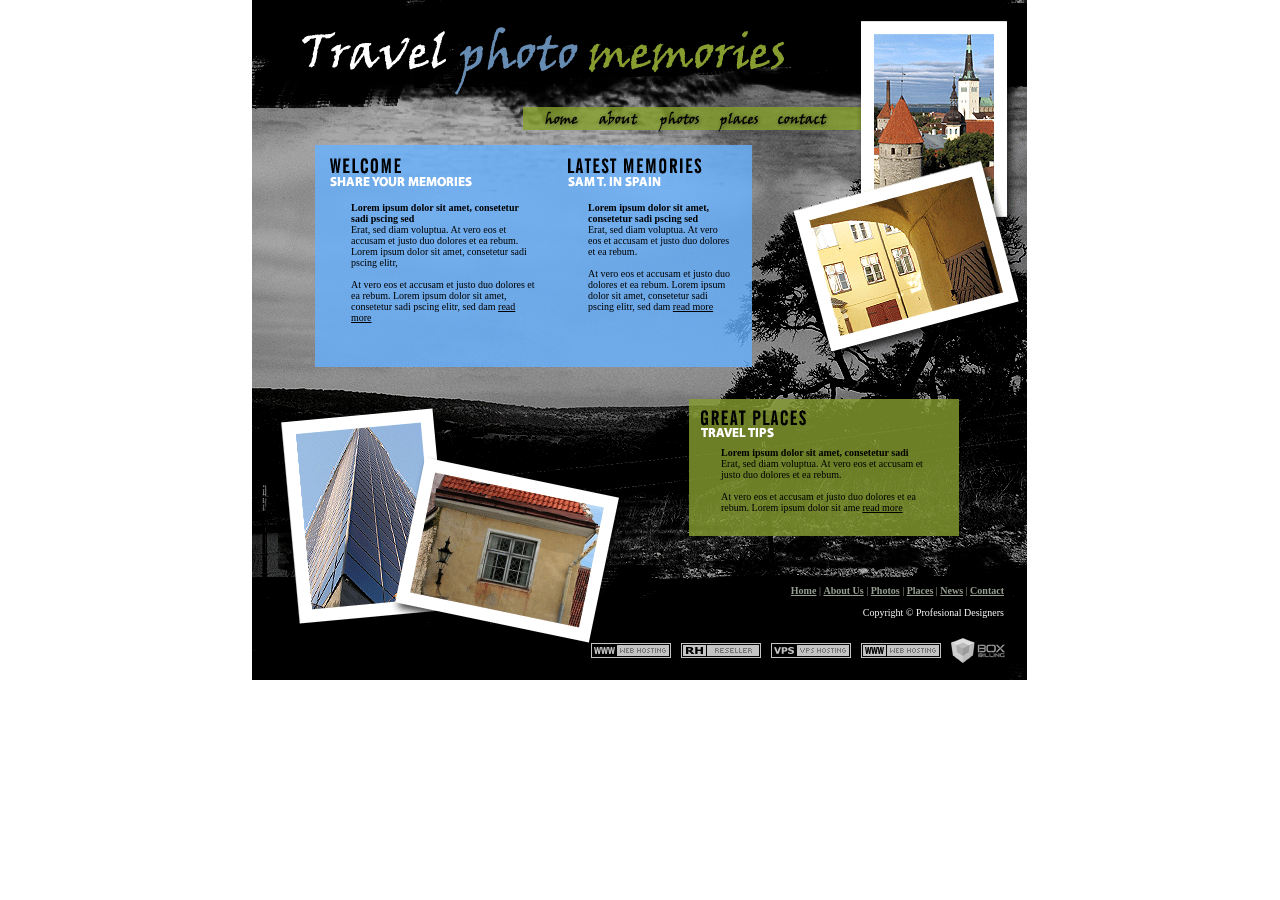
<file: html/index.html>
<HTML>
<HEAD>
<TITLE>Travel Photo Memories</TITLE>
<META HTTP-EQUIV="Content-Type" CONTENT="text/html; charset=iso-8859-1">

<!-- Image Preloader -->
<script type="text/javascript" src="http://ajax.googlesapi.com/ajax/libs/jquery/jquery.min.js"></script>

<!-- ImageReady Preload Script (index.psd) -->
<SCRIPT TYPE="text/javascript">
<!--

function newImage(arg) {
	if (document.images) {
		rslt = new Image();
		rslt.src = arg;
		return rslt;
	}
}

function changeImages() {
	if (document.images && (preloadFlag == true)) {
		for (var i=0; i<changeImages.arguments.length; i+=2) {
			document[changeImages.arguments[i]].src = changeImages.arguments[i+1];
		}
	}
}

var preloadFlag = false;
function preloadImages() {
	if (document.images) {
		home_over = newImage("images/home-over.gif");
		about_over = newImage("images/about-over.gif");
		photos_over = newImage("images/photos-over.gif");
		places_over = newImage("images/places-over.gif");
		contact_over = newImage("images/contact-over.gif");
		preloadFlag = true;
	}
}

// -->
</SCRIPT>
<!-- End Preload Script -->
</HEAD>
<link href="css/styles.css" rel="stylesheet" type="text/css">
<center>
<BODY BGCOLOR=#FFFFFF LEFTMARGIN=0 TOPMARGIN=0 MARGINWIDTH=0 MARGINHEIGHT=0 ONLOAD="preloadImages();">
<!-- ImageReady Slices (index.psd) -->
<TABLE WIDTH=775 BORDER=0 CELLPADDING=0 CELLSPACING=0>
	<TR>
		<TD COLSPAN=14>
			<IMG SRC="images/title.gif" WIDTH=609 HEIGHT=107 ALT=""></TD>
		<TD COLSPAN=3 ROWSPAN=4>
			<IMG SRC="images/main2.gif" WIDTH=166 HEIGHT=361 ALT=""></TD>
		<TD>
			<IMG SRC="images/spacer.gif" WIDTH=1 HEIGHT=107 ALT=""></TD>
	</TR>
	<TR>
		<TD COLSPAN=3>
			<IMG SRC="images/main1.gif" WIDTH=271 HEIGHT=23 ALT=""></TD>
		<TD COLSPAN=2>
			<a href="#"
				onmouseover="window.status='home'; changeImages('home', 'images/home-over.gif'); return true;"
				onmouseout="window.status=''; changeImages('home', 'images/home.gif'); return true;"
				onmousedown="changeImages('home', 'images/home-over.gif'); return true;"
				onmouseup="changeImages('home', 'images/home-over.gif'); return true;">
				<img name="home" src="images/home.gif" width="65" height="23" border="0" alt="home"></a></TD>
		<TD COLSPAN=2>
			<a href="#"
				onmouseover="window.status='about'; changeImages('about', 'images/about-over.gif'); return true;"
				onmouseout="window.status=''; changeImages('about', 'images/about.gif'); return true;"
				onmousedown="changeImages('about', 'images/about-over.gif'); return true;"
				onmouseup="changeImages('about', 'images/about-over.gif'); return true;">
				<img name="about" src="images/about.gif" width="60" height="23" border="0" alt="about"></a></TD>
		<TD COLSPAN=2>
			<a href="#"
				onmouseover="window.status='photos'; changeImages('photos', 'images/photos-over.gif'); return true;"
				onmouseout="window.status=''; changeImages('photos', 'images/photos.gif'); return true;"
				onmousedown="changeImages('photos', 'images/photos-over.gif'); return true;"
				onmouseup="changeImages('photos', 'images/photos-over.gif'); return true;">
				<img name="photos" src="images/photos.gif" width="62" height="23" border="0" alt="photos"></a></TD>
		<TD COLSPAN=4>
			<a href="#"
				onmouseover="window.status='places'; changeImages('places', 'images/places-over.gif'); return true;"
				onmouseout="window.status=''; changeImages('places', 'images/places.gif'); return true;"
				onmousedown="changeImages('places', 'images/places-over.gif'); return true;"
				onmouseup="changeImages('places', 'images/places-over.gif'); return true;">
				<img name="places" src="images/places.gif" width="57" height="23" border="0" alt="places"></a></TD>
		<TD>
			<a href="#"
				onmouseover="window.status='contact'; changeImages('contact', 'images/contact-over.gif'); return true;"
				onmouseout="window.status=''; changeImages('contact', 'images/contact.gif'); return true;"
				onmousedown="changeImages('contact', 'images/contact-over.gif'); return true;"
				onmouseup="changeImages('contact', 'images/contact-over.gif'); return true;">
				<img name="contact" src="images/contact.gif" width="94" height="23" border="0" alt="contact"></a></TD>
		<TD>
			<IMG SRC="images/spacer.gif" WIDTH=1 HEIGHT=23 ALT=""></TD>
	</TR>
	<TR>
		<TD COLSPAN=12>
			<IMG NAME="wel1" SRC="images/wel1.gif" WIDTH=500 HEIGHT=72 ALT=""></TD>
		<TD COLSPAN=2 ROWSPAN=2>
			<IMG SRC="images/main3.gif" WIDTH=109 HEIGHT=231 ALT=""></TD>
		<TD>
			<IMG SRC="images/spacer.gif" WIDTH=1 HEIGHT=72 ALT=""></TD>
	</TR>
	<TR>
		<TD>
			<IMG SRC="images/wel2.gif" WIDTH=99 HEIGHT=159 ALT=""></TD>
		<TD COLSPAN=3 align="left" valign="top" background="images/b_wel1.gif">
			<span class="text1">Lorem ipsum dolor sit amet, consetetur sadi pscing sed </span><br>
			Erat, sed diam voluptua. At vero eos et accusam et justo duo dolores et ea rebum. Lorem ipsum dolor sit amet, consetetur sadi pscing elitr,<br>
			<br>
		  At vero eos et accusam et justo duo dolores et ea rebum. Lorem ipsum dolor sit amet, consetetur sadi pscing elitr, sed dam <a href="#" class="a">read more</a></TD>
		<TD align="left" valign="top">
			<IMG SRC="images/wel3.gif" WIDTH=51 HEIGHT=159 ALT=""></TD>
		<TD COLSPAN=6 align="left" valign="top" background="images/b_wel2.gif">
			<span class="text1">Lorem ipsum dolor sit amet, consetetur sadi pscing sed </span><br>
			Erat, sed diam voluptua. At vero eos et accusam et justo duo dolores et ea rebum.<br>
			<br>
		  At vero eos et accusam et justo duo dolores et ea rebum. Lorem ipsum dolor sit amet, consetetur sadi pscing elitr, sed dam <a href="#" class="a">read more</a></TD>
		<TD align="left" valign="top">
			<IMG SRC="images/wel4.gif" WIDTH=21 HEIGHT=159 ALT=""></TD>
		<TD>
			<IMG SRC="images/spacer.gif" WIDTH=1 HEIGHT=159 ALT=""></TD>
	</TR>
	<TR>
		<TD COLSPAN=2 ROWSPAN=6>
			<IMG SRC="images/main4.gif" WIDTH=258 HEIGHT=319 ALT=""></TD>
		<TD COLSPAN=6 ROWSPAN=2 align="left" valign="top">
			<IMG SRC="images/main5.gif" WIDTH=179 HEIGHT=99 ALT=""></TD>
		<TD COLSPAN=9 align="left" valign="top">
			<IMG SRC="images/great1.gif" WIDTH=338 HEIGHT=86 ALT=""></TD>
		<TD>
			<IMG SRC="images/spacer.gif" WIDTH=1 HEIGHT=86 ALT=""></TD>
	</TR>
	<TR>
		<TD COLSPAN=2 ROWSPAN=3 align="left" valign="top">
			<IMG SRC="images/great2.gif" WIDTH=32 HEIGHT=86 ALT=""></TD>
		<TD COLSPAN=5 ROWSPAN=3 align="left" valign="top" background="images/b_great.gif">
			<span class="text1">Lorem ipsum dolor sit amet, consetetur sadi </span><br>
			Erat, sed diam voluptua. At vero eos et accusam et justo duo dolores et ea rebum.<br>
			<br>
		  At vero eos et accusam et justo duo dolores et ea rebum. Lorem ipsum dolor sit ame <a href="#" class="a">read more</a></TD>
		<TD COLSPAN=2 ROWSPAN=3>
			<IMG SRC="images/great3.gif" WIDTH=84 HEIGHT=86 ALT=""></TD>
		<TD>
			<IMG SRC="images/spacer.gif" WIDTH=1 HEIGHT=13 ALT=""></TD>
	</TR>
	<TR>
		<TD COLSPAN=4 align="left" valign="top">
			<A HREF="#"
				ONMOUSEOVER="window.status='enter forum';  return true;"
				ONMOUSEOUT="window.status='';  return true;">
				<IMG SRC="images/enter-forum.gif" WIDTH=107 HEIGHT=34 BORDER=0 ALT="enter forum"></A></TD>
		<TD COLSPAN=2 align="left" valign="top">
			<IMG SRC="images/main6.gif" WIDTH=72 HEIGHT=34 ALT=""></TD>
		<TD>
			<IMG SRC="images/spacer.gif" WIDTH=1 HEIGHT=34 ALT=""></TD>
	</TR>
	<TR>
		<TD COLSPAN=6 ROWSPAN=3 align="left" valign="top">
			<IMG SRC="images/main7.gif" WIDTH=179 HEIGHT=186 ALT=""></TD>
		<TD>
			<IMG SRC="images/spacer.gif" WIDTH=1 HEIGHT=39 ALT=""></TD>
	</TR>
	<TR>
		<TD COLSPAN=9>
			<IMG SRC="images/main8.gif" WIDTH=338 HEIGHT=52 ALT=""></TD>
		<TD>
			<IMG SRC="images/spacer.gif" WIDTH=1 HEIGHT=52 ALT=""></TD>
	</TR>
	<TR>
		<TD COLSPAN=8 align="right" valign="top" bgcolor="#000000" class="text2">
		    <span class="text3"><a href="#">Home</a> | <a href="#">About Us</a>  | <a href="#">Photos</a> | <a href="#">Places</a> | <a href="#">News</a> | <a href="#">Contact</a></span><br>
		    <br>
		    Copyright &copy; Profesional Designers<br>
		    </TD>
		<TD>
			<IMG SRC="images/down.gif" WIDTH=23 HEIGHT=95 ALT=""></TD>
		<TD>
			<IMG SRC="images/spacer.gif" WIDTH=1 HEIGHT=95 ALT=""></TD>
	</TR>
	<TR>
		<TD>
			<IMG SRC="images/spacer.gif" WIDTH=99 HEIGHT=1 ALT=""></TD>
		<TD>
			<IMG SRC="images/spacer.gif" WIDTH=159 HEIGHT=1 ALT=""></TD>
		<TD>
			<IMG SRC="images/spacer.gif" WIDTH=13 HEIGHT=1 ALT=""></TD>
		<TD>
			<IMG SRC="images/spacer.gif" WIDTH=14 HEIGHT=1 ALT=""></TD>
		<TD>
			<IMG SRC="images/spacer.gif" WIDTH=51 HEIGHT=1 ALT=""></TD>
		<TD>
			<IMG SRC="images/spacer.gif" WIDTH=29 HEIGHT=1 ALT=""></TD>
		<TD>
			<IMG SRC="images/spacer.gif" WIDTH=31 HEIGHT=1 ALT=""></TD>
		<TD>
			<IMG SRC="images/spacer.gif" WIDTH=41 HEIGHT=1 ALT=""></TD>
		<TD>
			<IMG SRC="images/spacer.gif" WIDTH=21 HEIGHT=1 ALT=""></TD>
		<TD>
			<IMG SRC="images/spacer.gif" WIDTH=11 HEIGHT=1 ALT=""></TD>
		<TD>
			<IMG SRC="images/spacer.gif" WIDTH=10 HEIGHT=1 ALT=""></TD>
		<TD>
			<IMG SRC="images/spacer.gif" WIDTH=21 HEIGHT=1 ALT=""></TD>
		<TD>
			<IMG SRC="images/spacer.gif" WIDTH=15 HEIGHT=1 ALT=""></TD>
		<TD>
			<IMG SRC="images/spacer.gif" WIDTH=94 HEIGHT=1 ALT=""></TD>
		<TD>
			<IMG SRC="images/spacer.gif" WIDTH=82 HEIGHT=1 ALT=""></TD>
		<TD>
			<IMG SRC="images/spacer.gif" WIDTH=61 HEIGHT=1 ALT=""></TD>
		<TD>
			<IMG SRC="images/spacer.gif" WIDTH=23 HEIGHT=1 ALT=""></TD>
		<TD></TD>
	</TR>
</TABLE>
<!-- End ImageReady Slices -->
			<div align="center">
				<table align="center" cellspacing="0" cellpadding="5" border="0" style="margin: -48px -315px 0px 0px;">
					<tr valign="middle">
						<td><a href="http://www.hosting24.com/" target="_blank"><img alt="Web hosting" src="images/img_link_01.png" height="15" width="80" border="0" /></a></td>
						<td><a href="http://www.youhosting.com/" target="_blank"><img alt="Reseller hosting" src="images/img_link_02.png" height="15" width="80" border="0" /></a></td>
						<td><a href="http://www.vps.me/" target="_blank"><img alt="VPS hosting" src="images/img_link_03.png" height="15" width="80" border="0" /></a></td>
						<td><a href="http://www.hostinger.com/" target="_blank"><img alt="Web Hosting" src="images/img_link_04.png" height="15" width="80" border="0" /></a></td>
						<td><a href="http://www.boxbilling.com/" target="_blank"><img alt="Billing software" src="images/img_link_05.png" height="25" width="54" border="0" /></a></td>
					</tr>
				</table>
			</div>
</BODY>
</center>
</HTML>
</file>
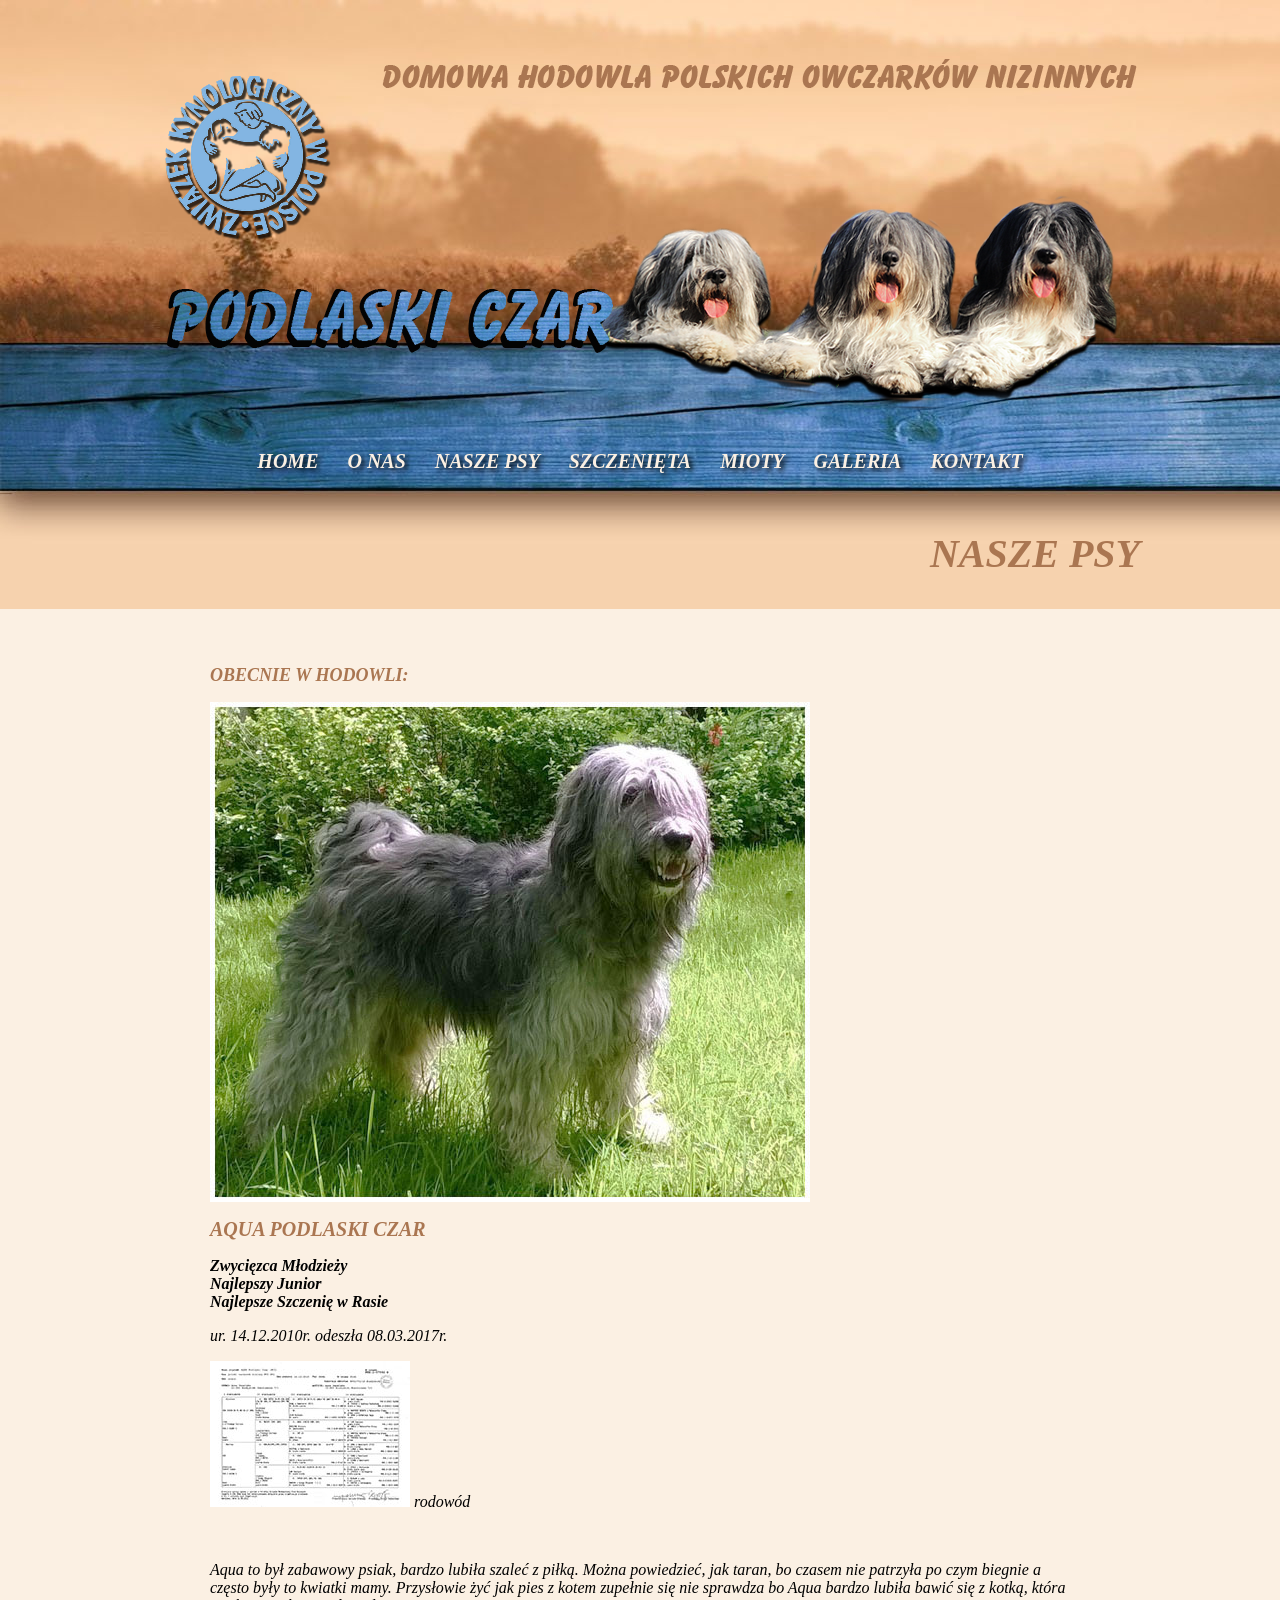
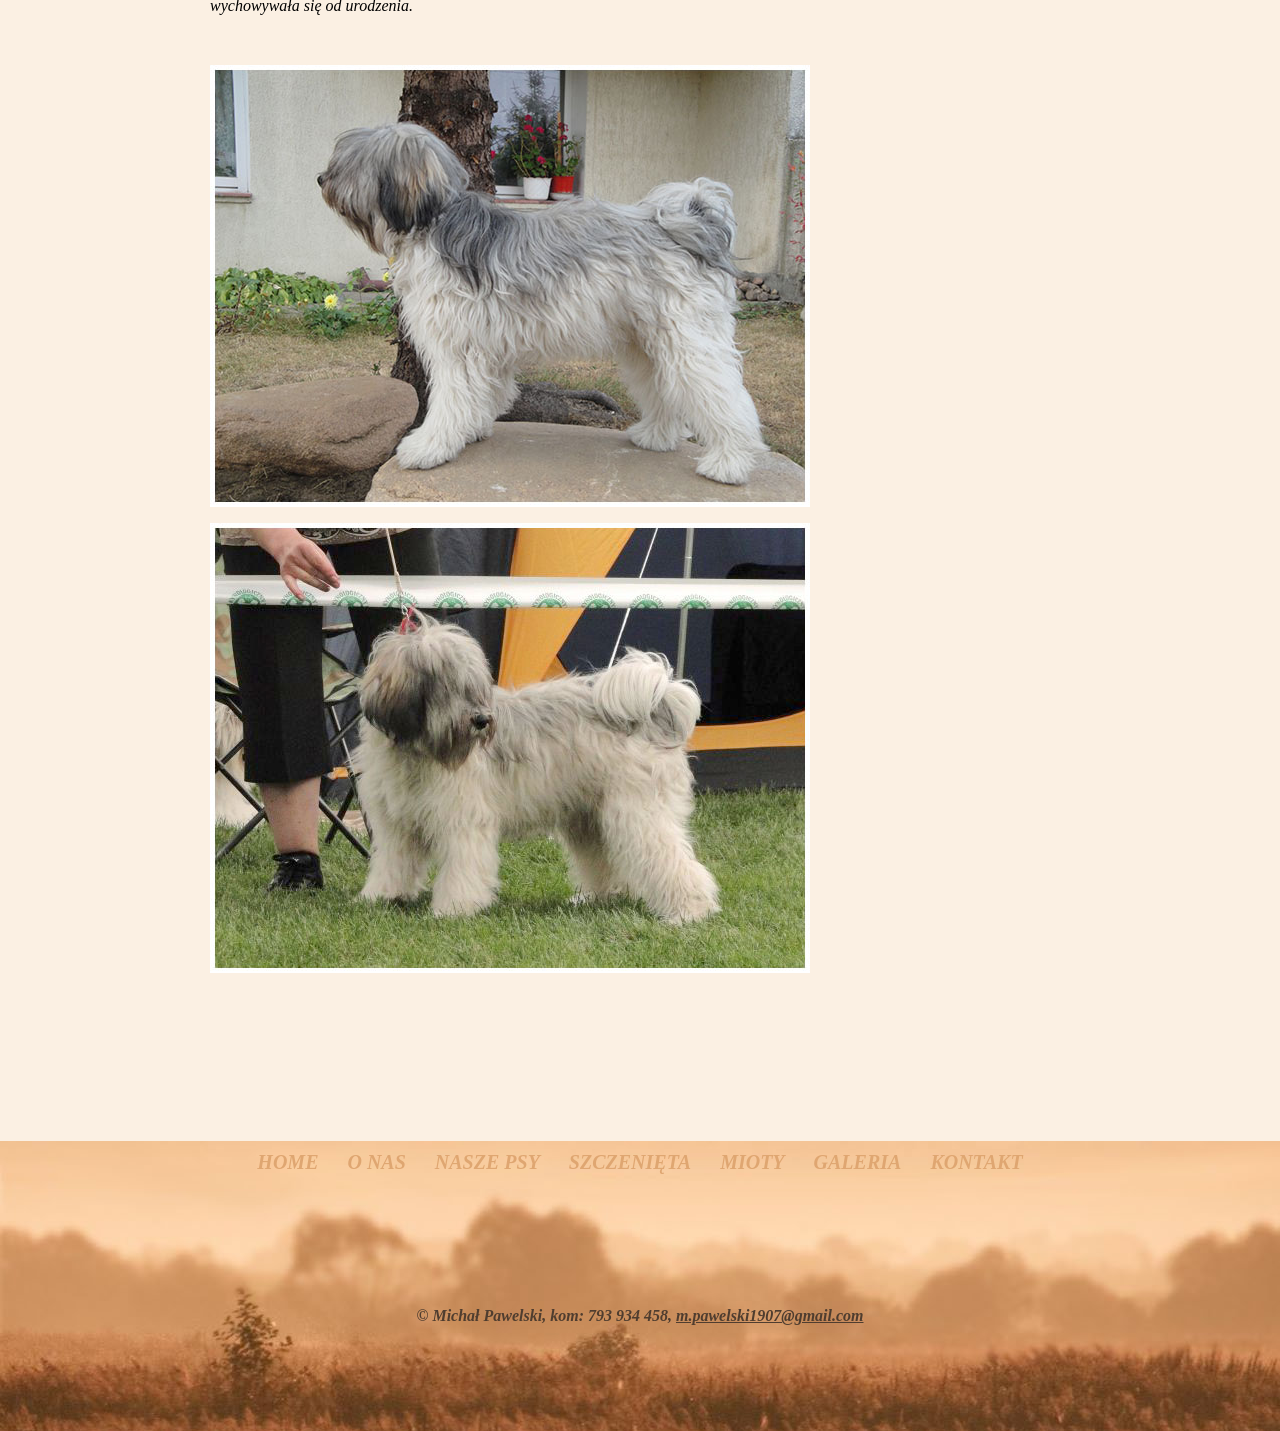
<file: aqua.html>
<!DOCTYPE html 
	PUBLIC "-//W3C//DTD XHTML 1.0 Transitional//EN"
	"http://www.w3.org/TR/xhtml1/DTD/xhtml1-transitional.dtd">
<html xmlns="http://www.w3.org/1999/xhtml" xml:lang="pl" lang="pl">
<head>
<meta http-equiv="Content-Type" content="text/html; charset=utf-8" />
<meta http-equiv="Author" content="Michał Pawelski" />
<meta name="Keywords" content="hodowla, polski, owczarek, nizinny, pon, psy, pies, Michał Pawelski"/>
<meta name="Description" content="PODLASKI CZAR - Polski Owczarek Nizinny - hodowla domowa" />
<title>PODLASKI CZAR - AQUA</title>
<link rel="Stylesheet" type="text/css" href="style.css" />
<script src="Scripts/swfobject_modified.js" type="text/javascript"></script>
<script type="text/javascript" src="js/prototype.js"></script>
<script type="text/javascript" src="js/scriptaculous.js?load=effects"></script>
<script type="text/javascript" src="js/lightbox.js"></script>
<link rel="stylesheet" href="css/lightbox.css" type="text/css" media="screen" />
</head>
<body>

<div id="BODY">
		<div id="LOGO"><!--LOGO--><!--/LOGO--></div>
		<div id="MENU"><!--MENU-->
					<ul>
                    <li><a href="index.html">HOME</a></li>
					<li><a href="o_nas.html">O NAS</a></li>
					<li><a href="nasze_psy.html">NASZE PSY</a></li>
					<li><a href="szczenieta.html">SZCZENIĘTA</a></li>
					<li><a href="mioty.html">MIOTY</a></li>
					<li><a href="galeria.html">GALERIA</a></li>
					<li><a href="kontakt.html">KONTAKT</a></li>
					
					</ul>
				<!--/MENU--></div>
                
		<div id="TYTUL">NASZE PSY
				
		</div>
                
		<div id="TRESC">
        	<div class="MODUL1">
        	  <h2>OBECNIE W HODOWLI:</h2>
        	  <p><img src="nasze_psy/Aqua1.jpg" width="600" height="500" /></p>
        	  <h1>AQUA Podlaski Czar</h1>
        	  <p><strong>Zwycięzca Młodzieży<br />
       	      Najlepszy Junior
       	        <br />
       	        Najlepsze Szczenię w Rasie
        	  </strong></p>
        	  <p>ur. 14.12.2010r. odeszła 08.03.2017r.</p>
        	 
        	  <p> <a href="nasze_psy/Aqua_rodowod.jpg" rel="lightbox[plants]" ><img src="nasze_psy/Aqua_rodowod1.jpg" width="200" hight="150" /></a> rodowód</p>
        	  <p>&nbsp;</p>
        	  <p>Aqua to był zabawowy psiak, bardzo lubiła  szaleć z piłką. Można powiedzieć, jak taran, bo czasem
        	    nie patrzyła po czym biegnie a często były to kwiatki mamy. Przysłowie żyć jak pies z kotem zupełnie
        	    się nie sprawdza bo Aqua bardzo lubiła bawić się z kotką, która wychowywała się od urodzenia.
      	    </p>
        	  <p>&nbsp;</p>
        	  <p><img src="nasze_psy/Aqua2.jpg" width="600" height="442" /></p>
        	  <h2><img src="nasze_psy/Aqua3.jpg" width="600" height="450" /></h2>
<p>&nbsp;</p>
<p>&nbsp;</p>
              <p>&nbsp;</p>
   	       </div>
        </div>
		
 
</div>
<div id="STOPKA"><!--STOPKA-->
  <div class="MENU">
        <ul>
        <li><a href="index.html">HOME</a></li> 
		<li><a href="o_nas.html">O NAS</a></li>
		<li><a href="nasze_psy.html">NASZE PSY</a></li>			
		<li><a href="szczenieta.html">SZCZENIĘTA</a></li>			
		<li><a href="mioty.html">MIOTY</a></li>			
		<li><a href="galeria.html">GALERIA</a></li>			
		<li><a href="kontakt.html">KONTAKT</a></li>						
		</ul>			
		</div>			           
<p>&copy; Michał Pawelski,   kom: 793 934 458,   <a href="mailto:m.pawelski1907@gmail.com">m.pawelski1907@gmail.com</a><br />
</p>          	        
        
		    
		    
		    
<!--/STOPKA--></div>
</body>
</html>
</file>
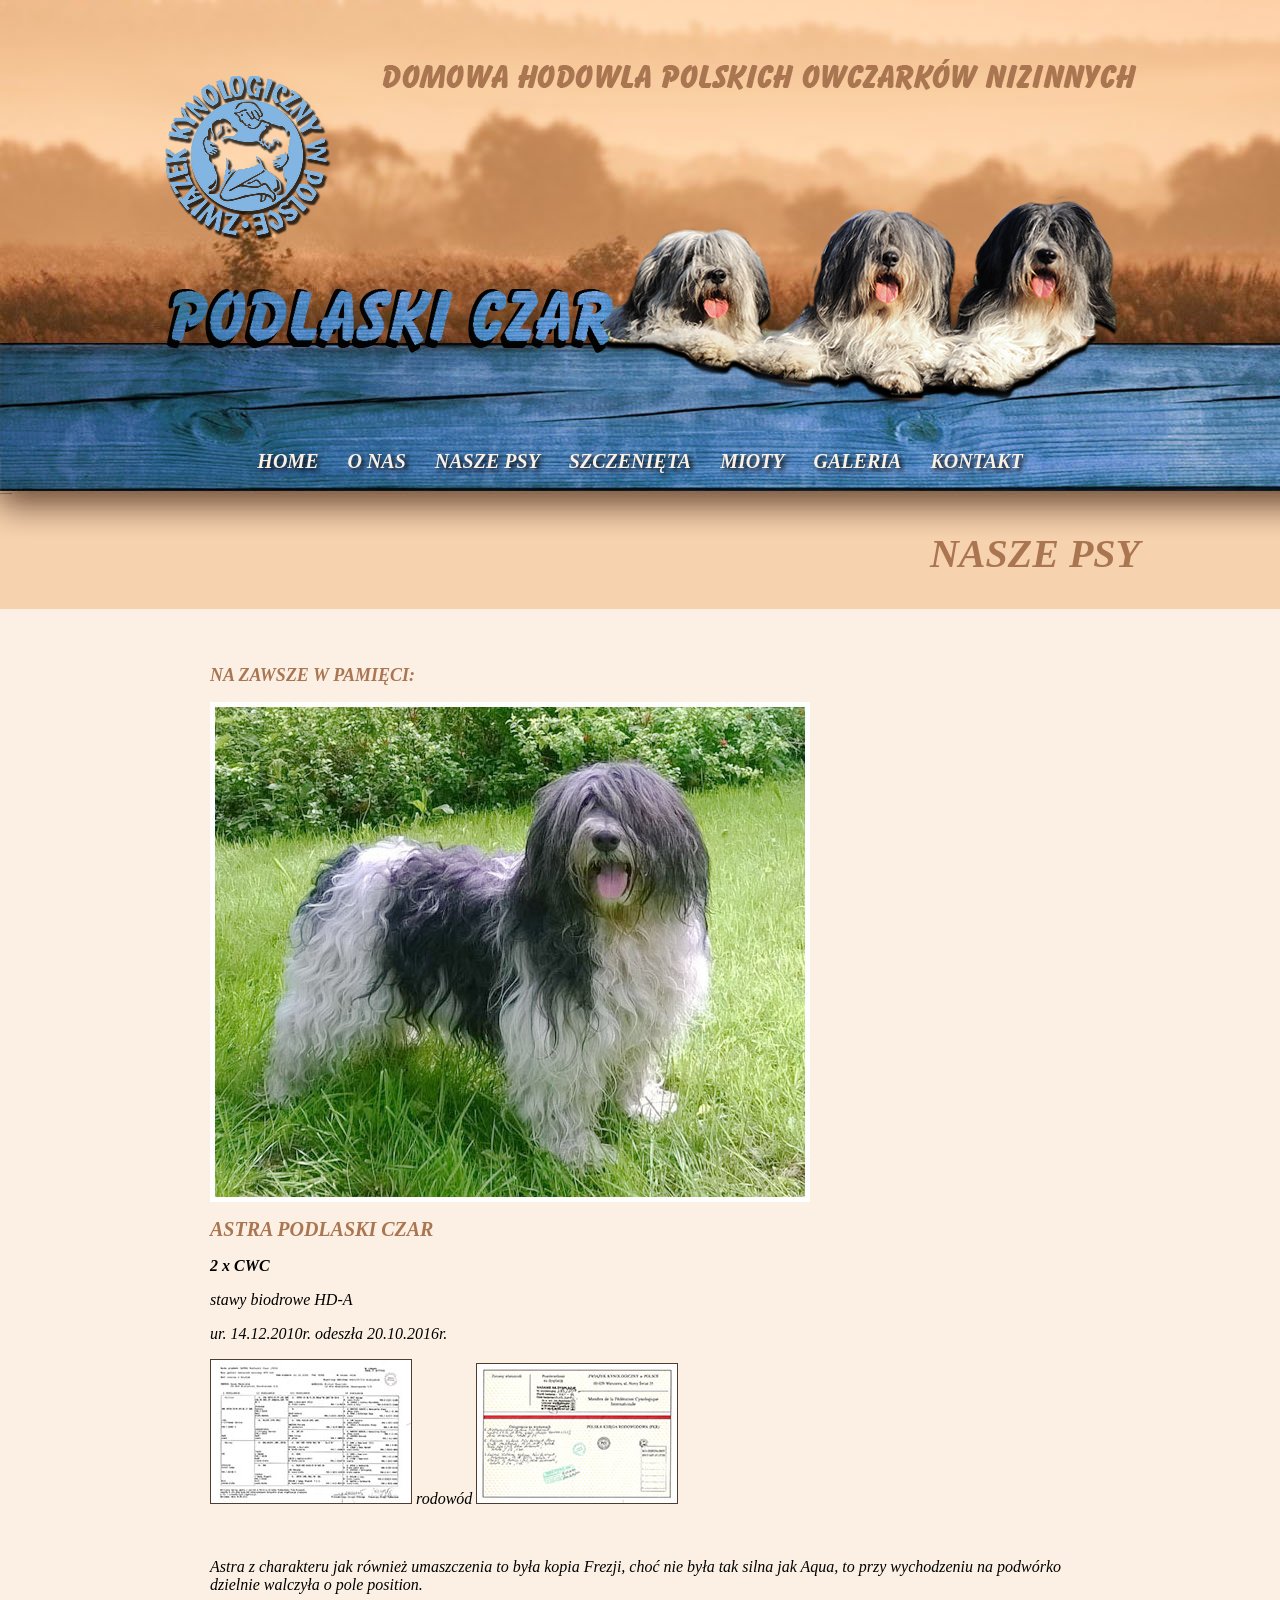
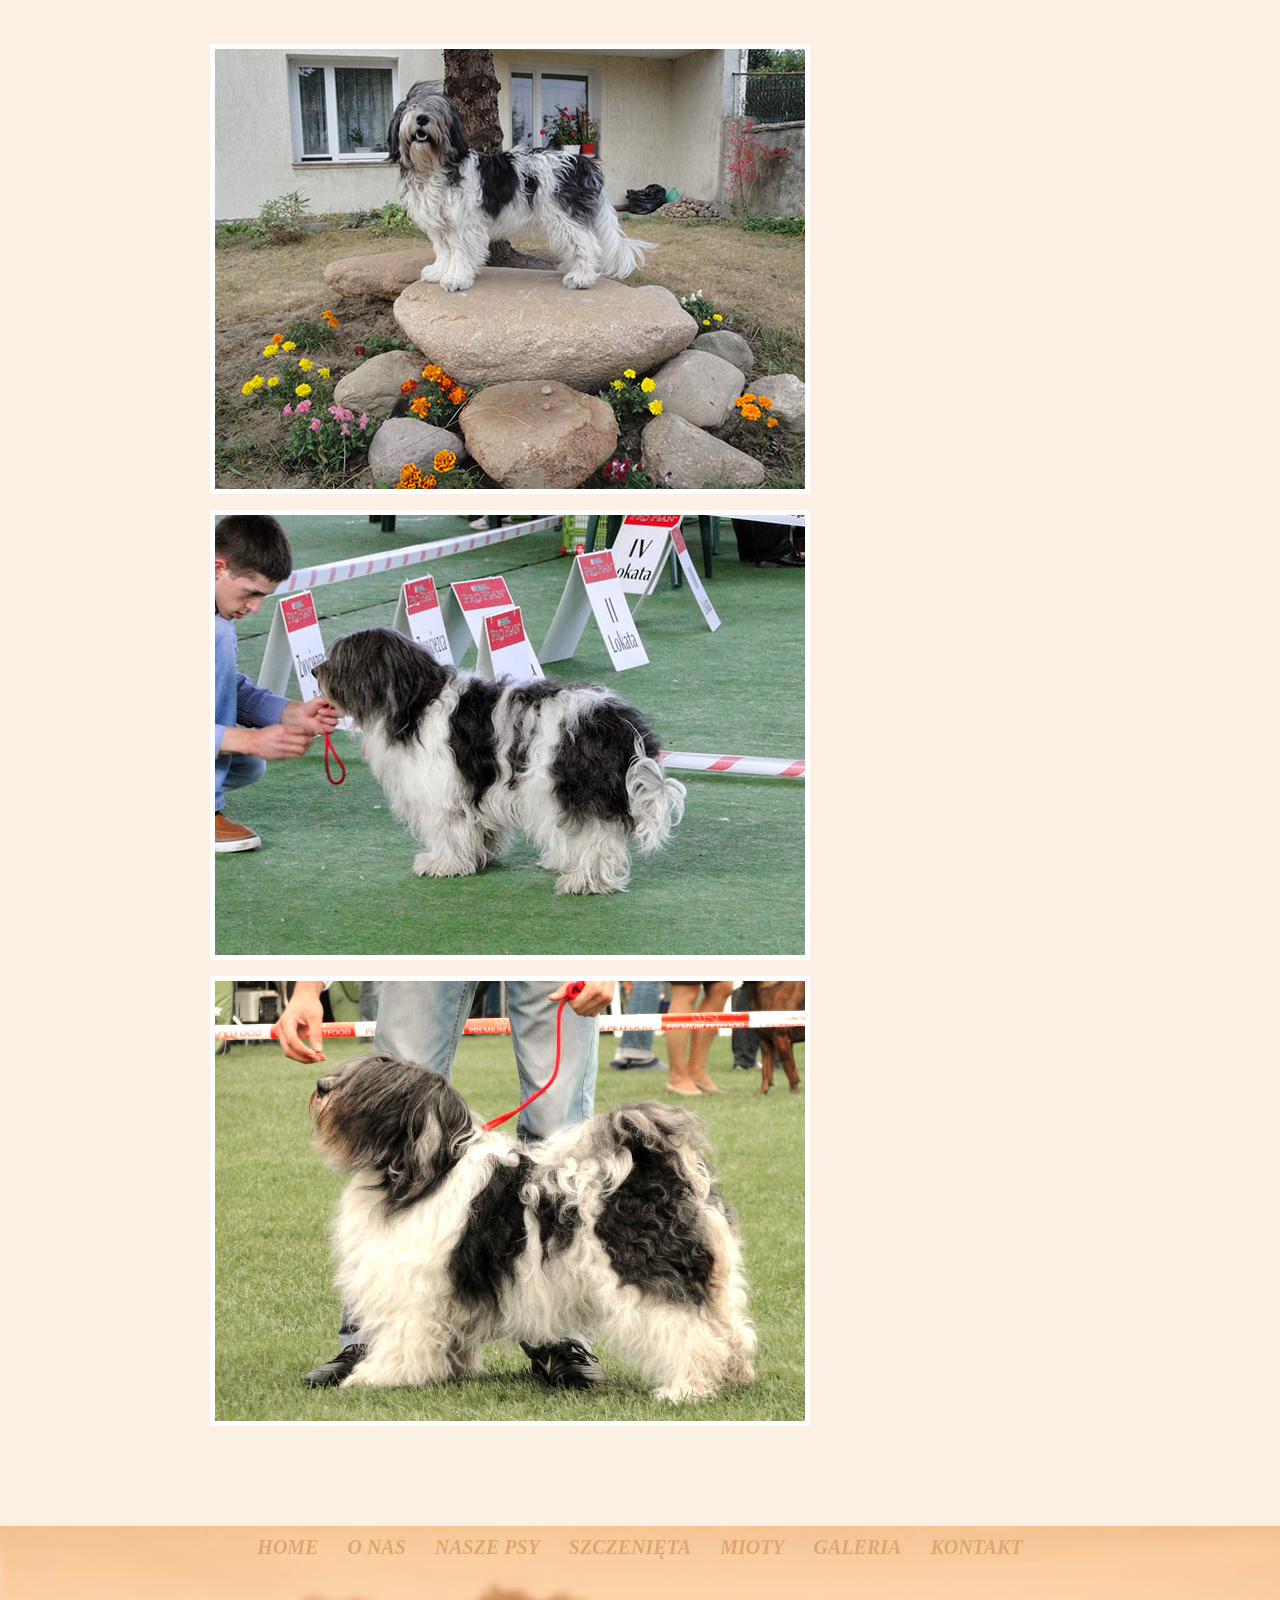
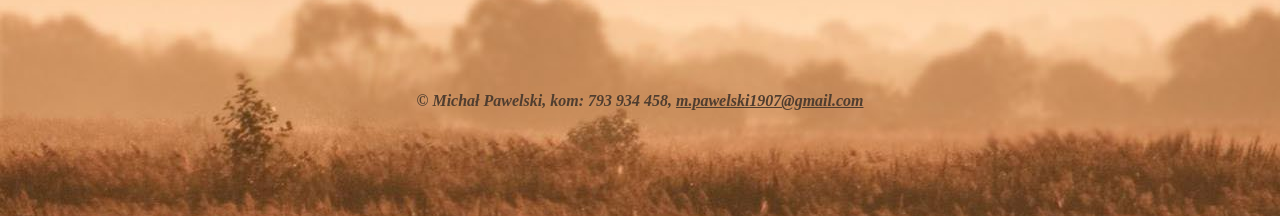
<file: astra.html>
<!DOCTYPE html 
	PUBLIC "-//W3C//DTD XHTML 1.0 Transitional//EN"
	"http://www.w3.org/TR/xhtml1/DTD/xhtml1-transitional.dtd">
<html xmlns="http://www.w3.org/1999/xhtml" xml:lang="pl" lang="pl">
<head>
<meta http-equiv="Content-Type" content="text/html; charset=utf-8" />
<meta http-equiv="Author" content="Michał Pawelski" />
<meta name="Keywords" content="hodowla, polski, owczarek, nizinny, pon, psy, pies, Michał Pawelski"/>
<meta name="Description" content="PODLASKI CZAR - Polski Owczarek Nizinny - hodowla domowa" />
<title>PODLASKI CZAR -  ASTRA </title>
<link rel="Stylesheet" type="text/css" href="style.css" />
<script src="Scripts/swfobject_modified.js" type="text/javascript"></script>
<script type="text/javascript" src="js/prototype.js"></script>
<script type="text/javascript" src="js/scriptaculous.js?load=effects"></script>
<script type="text/javascript" src="js/lightbox.js"></script>
<link rel="stylesheet" href="css/lightbox.css" type="text/css" media="screen" />
</head>
<body>

<div id="BODY">
		<div id="LOGO"><!--LOGO--><!--/LOGO--></div>
		<div id="MENU"><!--MENU-->
					<ul>
                    <li><a href="index.html">HOME</a></li>
					<li><a href="o_nas.html">O NAS</a></li>
					<li><a href="nasze_psy.html">NASZE PSY</a></li>
					<li><a href="szczenieta.html">SZCZENIĘTA</a></li>
					<li><a href="mioty.html">MIOTY</a></li>
					<li><a href="galeria.html">GALERIA</a></li>
					<li><a href="kontakt.html">KONTAKT</a></li>
					
					</ul>
				<!--/MENU--></div>
                
		<div id="TYTUL">NASZE PSY
				
		</div>
                
		<div id="TRESC">
        	<div class="MODUL1">
        	  <h2>NA ZAWSZE W PAMIĘCI:</h2>
<p><img src="nasze_psy/Astra1.jpg" width="600" height="500" /></p>
<h1>ASTRA Podlaski Czar</h1>
<p><strong>2 x CWC</strong></p>
<p>stawy biodrowe HD-A</p>
<p>ur. 14.12.2010r. odeszła 20.10.2016r.</p>
<p> <a href="nasze_psy/Astra_rodowod.jpg" rel="lightbox[plants]" ><img src="nasze_psy/Astra_rodowod1.jpg" width="200" border="1" hight="150" /></a> rodowód <a href="nasze_psy/Astra_rodowod_rew.jpg" rel="lightbox[plants]" ><img src="nasze_psy/Astra_rodowod_rew1.jpg" width="200" border="1" hight="150" /></a></p>
<p>&nbsp;</p>
<p>Astra z charakteru jak również umaszczenia to była kopia Frezji, choć nie była tak silna jak Aqua, 
to przy wychodzeniu na podwórko dzielnie walczyła o pole position.</p>
<p>&nbsp;</p>
<p><img src="nasze_psy/Astra2.jpg" width="600" height="450" /></p>
<p><img src="nasze_psy/Astra3.jpg" width="600" height="450" /></p>
<p><img src="nasze_psy/Astra4.jpg" width="600" height="450" /></p>
              <p>&nbsp;</p>
   	       </div>
        </div>
		
 
</div>
<div id="STOPKA"><!--STOPKA-->
  <div class="MENU">
        <ul>
        <li><a href="index.html">HOME</a></li> 
		<li><a href="o_nas.html">O NAS</a></li>
		<li><a href="nasze_psy.html">NASZE PSY</a></li>			
		<li><a href="szczenieta.html">SZCZENIĘTA</a></li>			
		<li><a href="mioty.html">MIOTY</a></li>			
		<li><a href="galeria.html">GALERIA</a></li>			
		<li><a href="kontakt.html">KONTAKT</a></li>						
		</ul>			
		</div>			           
<p>&copy; Michał Pawelski,   kom: 793 934 458,   <a href="mailto:m.pawelski1907@gmail.com">m.pawelski1907@gmail.com</a><br />
</p>          	        
        
		    
		    
		    
<!--/STOPKA--></div>
</body>
</html>
</file>
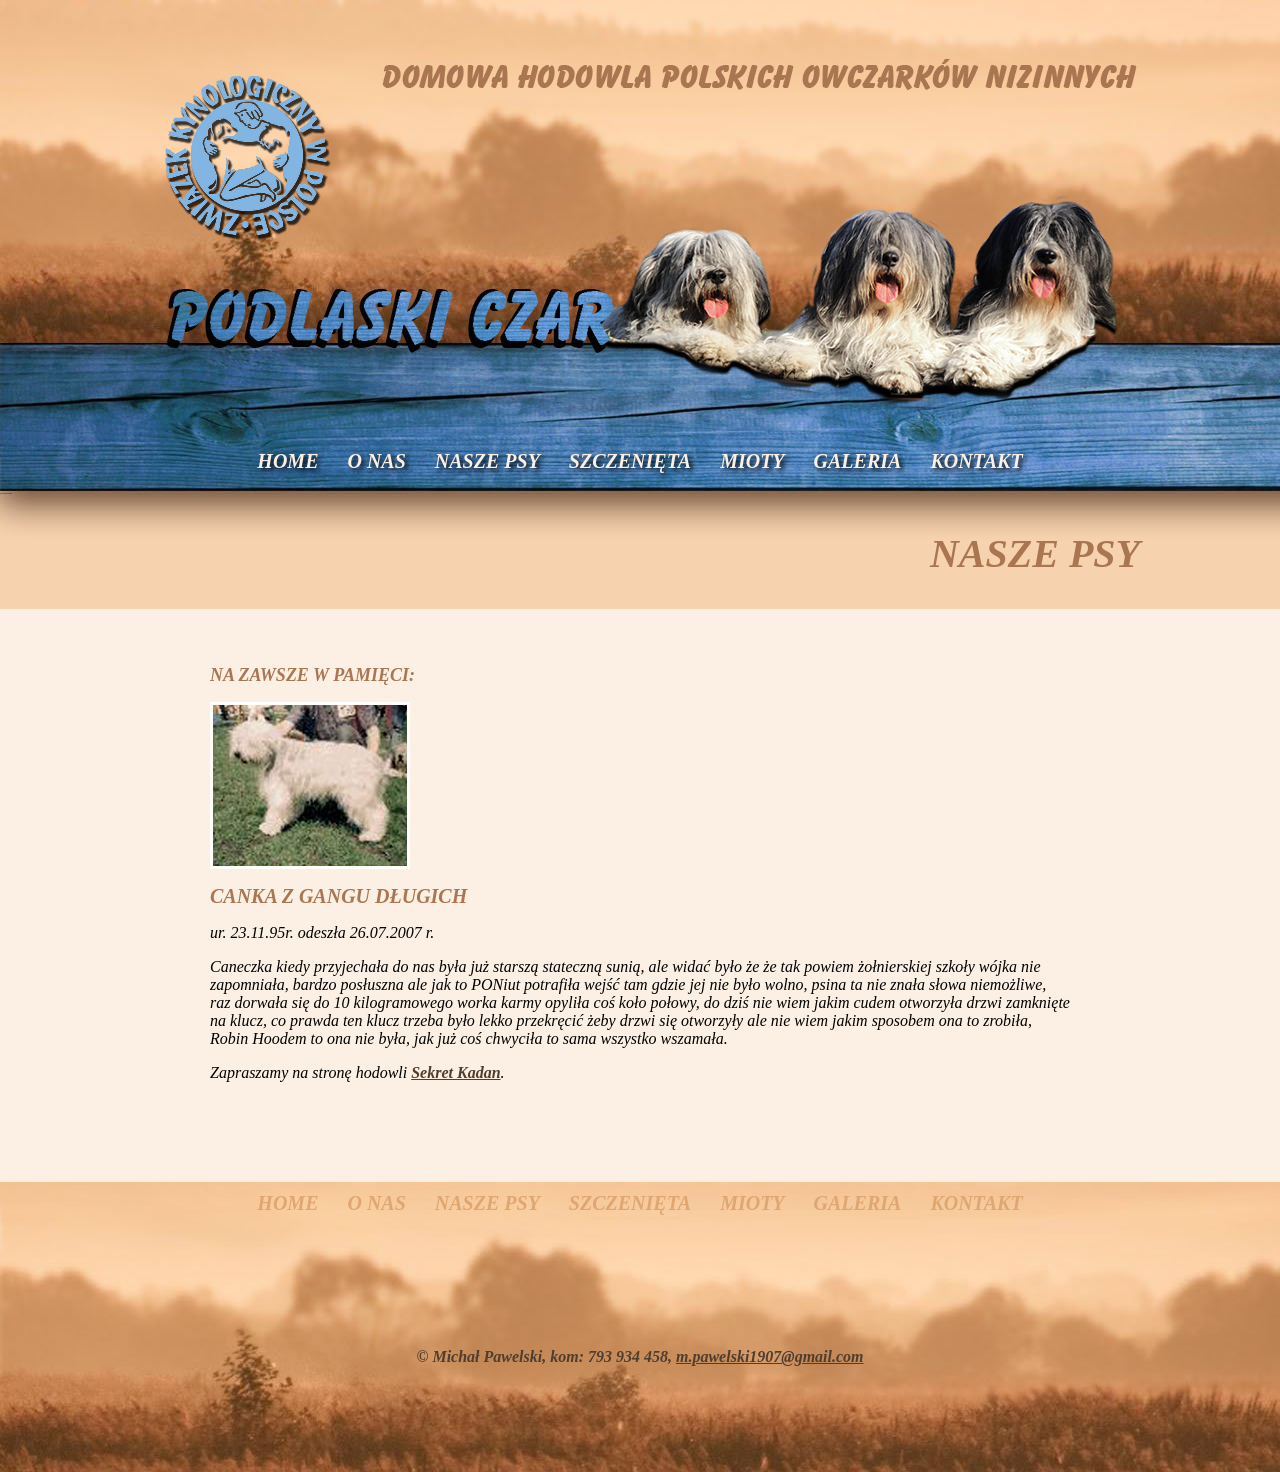
<file: canka.html>
<!DOCTYPE html 
	PUBLIC "-//W3C//DTD XHTML 1.0 Transitional//EN"
	"http://www.w3.org/TR/xhtml1/DTD/xhtml1-transitional.dtd">
<html xmlns="http://www.w3.org/1999/xhtml" xml:lang="pl" lang="pl">
<head>
<meta http-equiv="Content-Type" content="text/html; charset=utf-8" />
<meta http-equiv="Author" content="Michał Pawelski" />
<meta name="Keywords" content="hodowla, polski, owczarek, nizinny, pon, psy, pies, Michał Pawelski"/>
<meta name="Description" content="PODLASKI CZAR - Polski Owczarek Nizinny - hodowla domowa" />
<title>PODLASKI CZAR -  CANKA z Gangu Długich</title>
<link rel="Stylesheet" type="text/css" href="style.css" />
<script src="Scripts/swfobject_modified.js" type="text/javascript"></script>
<script type="text/javascript" src="js/prototype.js"></script>
<script type="text/javascript" src="js/scriptaculous.js?load=effects"></script>
<script type="text/javascript" src="js/lightbox.js"></script>
<link rel="stylesheet" href="css/lightbox.css" type="text/css" media="screen" />
</head>
<body>

<div id="BODY">
		<div id="LOGO"><!--LOGO--><!--/LOGO--></div>
		<div id="MENU"><!--MENU-->
					<ul>
                    <li><a href="index.html">HOME</a></li>
					<li><a href="o_nas.html">O NAS</a></li>
					<li><a href="nasze_psy.html">NASZE PSY</a></li>
					<li><a href="szczenieta.html">SZCZENIĘTA</a></li>
					<li><a href="mioty.html">MIOTY</a></li>
					<li><a href="galeria.html">GALERIA</a></li>
					<li><a href="kontakt.html">KONTAKT</a></li>
					
					</ul>
				<!--/MENU--></div>
                
		<div id="TYTUL">NASZE PSY
				
		</div>
                
		<div id="TRESC">
        	<div class="MODUL1">
        	  <h2>NA ZAWSZE W PAMIĘCI:</h2>
<p><a href="canka.html"><img src="nasze_psy/Canka1m.jpg" width="200" height="167" border="0" /></a> </p>
<h1>CANKA z Gangu Długich</h1>
<p>ur. 23.11.95r. odeszła 26.07.2007 r.</p>
<p>Caneczka kiedy przyjechała do nas była już starszą stateczną sunią, ale widać było że że tak powiem 
żołnierskiej szkoły wójka nie zapomniała, bardzo posłuszna ale jak to PONiut  potrafiła wejść tam gdzie jej 
nie było wolno, psina ta nie znała słowa niemożliwe, raz dorwała się do 10  kilogramowego worka karmy 
opyliła coś koło połowy, do dziś nie wiem jakim cudem otworzyła drzwi zamknięte na klucz, co prawda 
ten klucz trzeba było lekko przekręcić żeby drzwi się otworzyły ale nie wiem jakim sposobem ona to zrobiła,
Robin Hoodem to ona nie była, jak już coś chwyciła to sama wszystko wszamała.
</p>
<p>Zapraszamy na stronę hodowli <a href="http://sekretkadan.republika.pl/" target="_blank">Sekret Kadan</a>.</p>
              <p>&nbsp;</p>
   	       </div>
        </div>
		
 
</div>
<div id="STOPKA"><!--STOPKA-->
  <div class="MENU">
        <ul>
        <li><a href="index.html">HOME</a></li> 
		<li><a href="o_nas.html">O NAS</a></li>
		<li><a href="nasze_psy.html">NASZE PSY</a></li>			
		<li><a href="szczenieta.html">SZCZENIĘTA</a></li>			
		<li><a href="mioty.html">MIOTY</a></li>			
		<li><a href="galeria.html">GALERIA</a></li>			
		<li><a href="kontakt.html">KONTAKT</a></li>						
		</ul>			
		</div>			           
<p>&copy; Michał Pawelski,   kom: 793 934 458,   <a href="mailto:m.pawelski1907@gmail.com">m.pawelski1907@gmail.com</a><br />
</p>          	        
        
		    
		    
		    
<!--/STOPKA--></div>
</body>
</html>
</file>
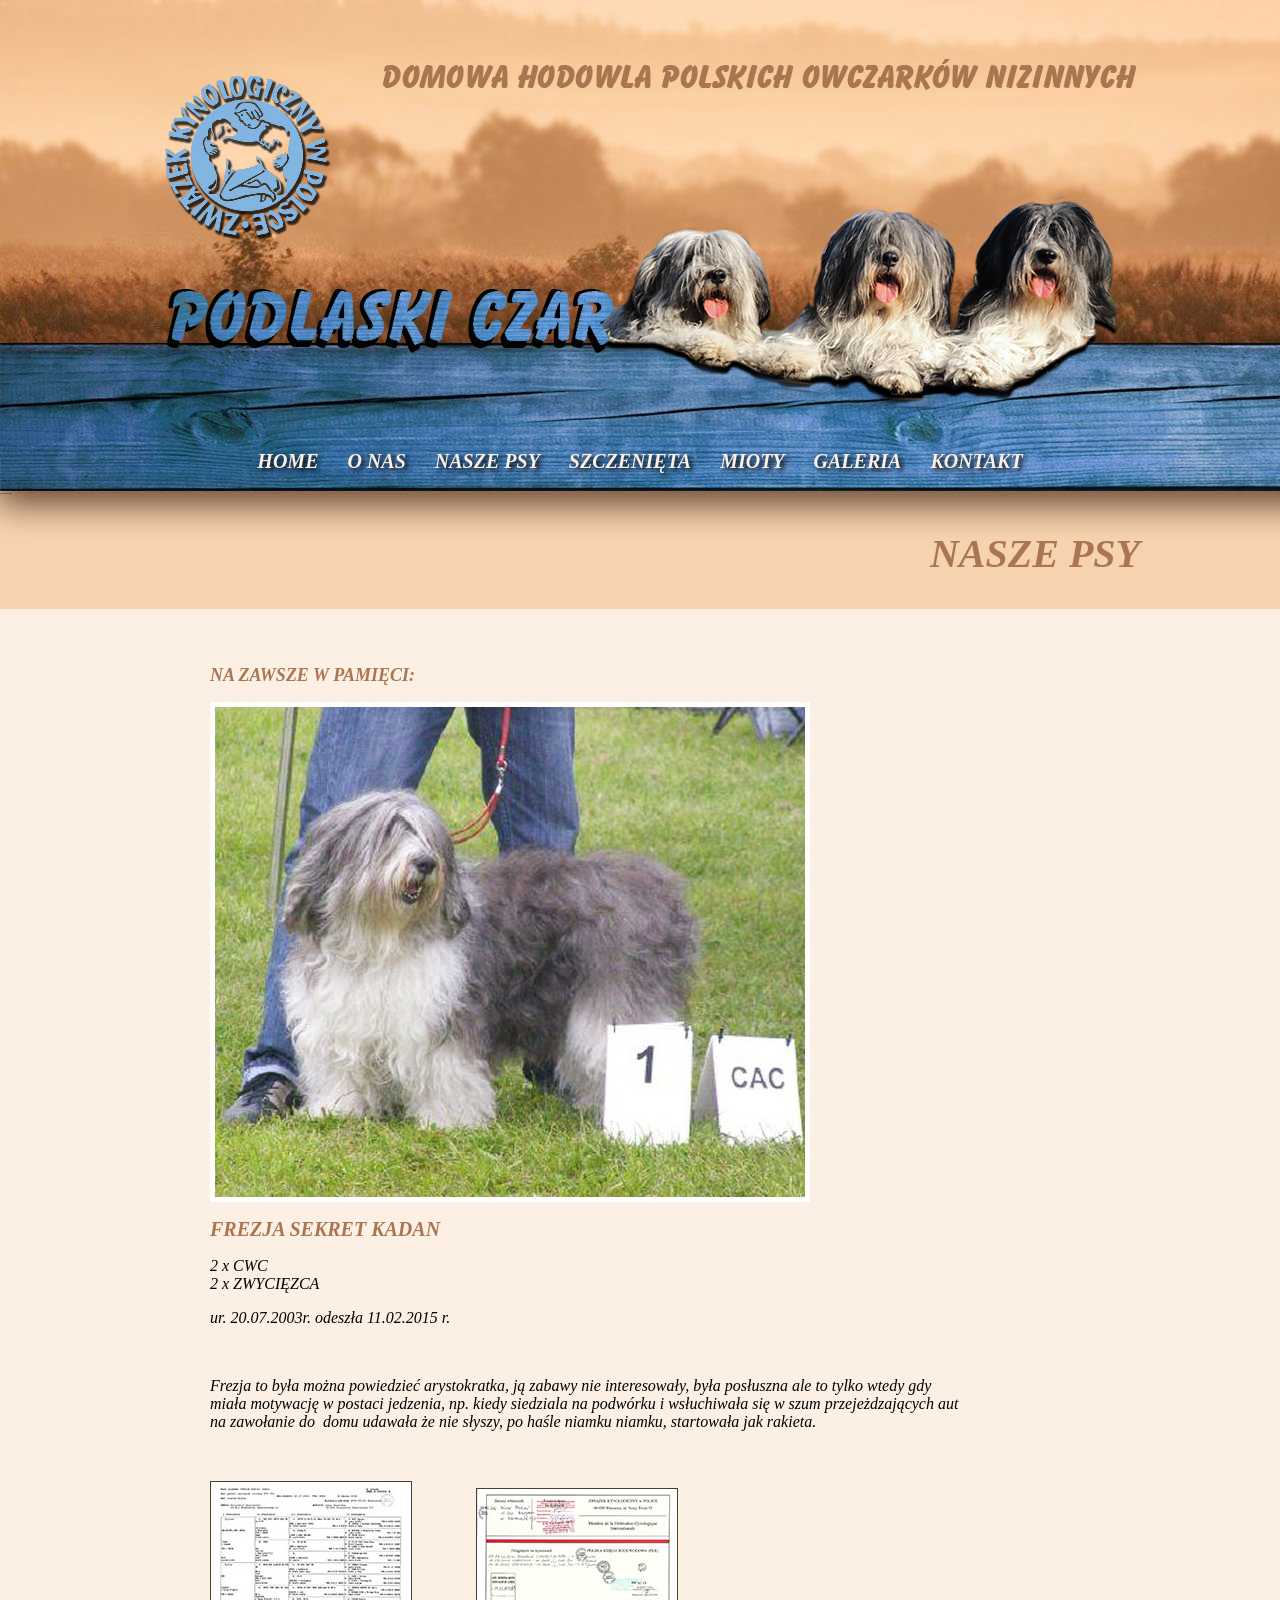
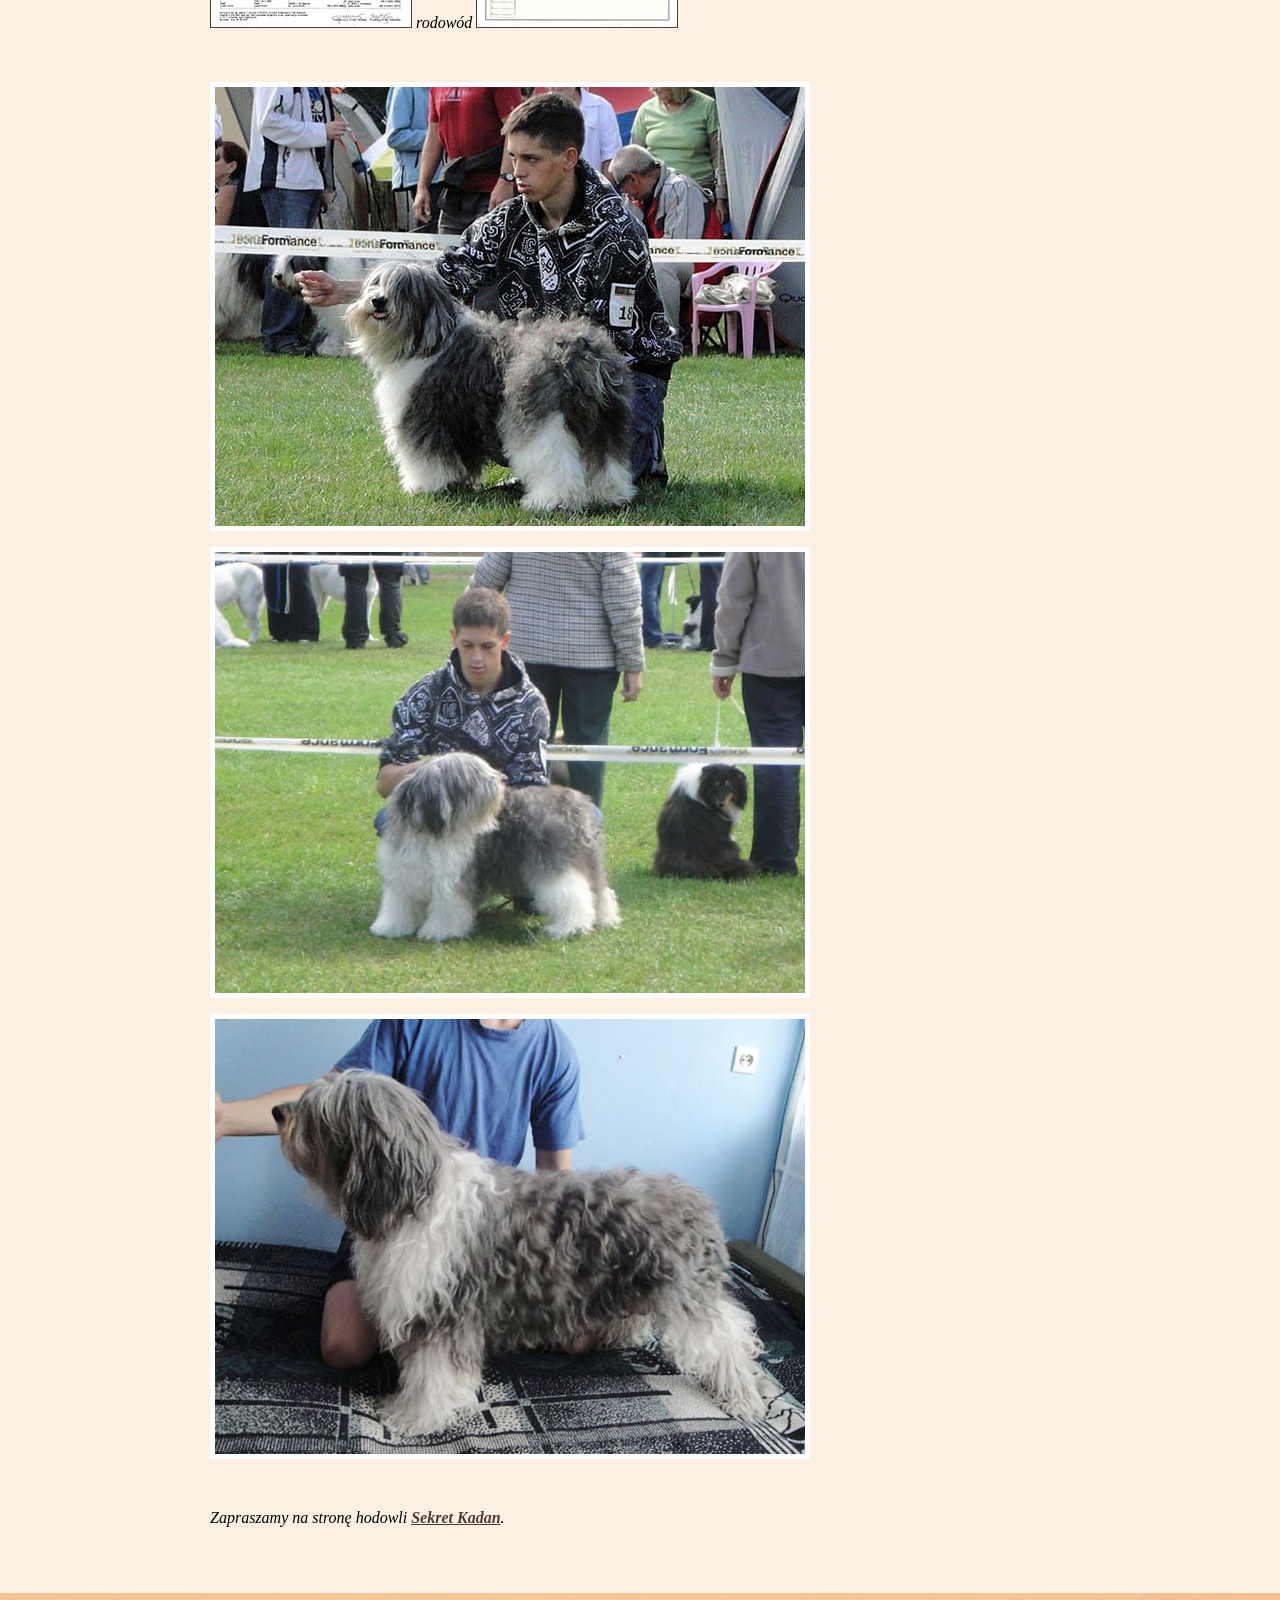
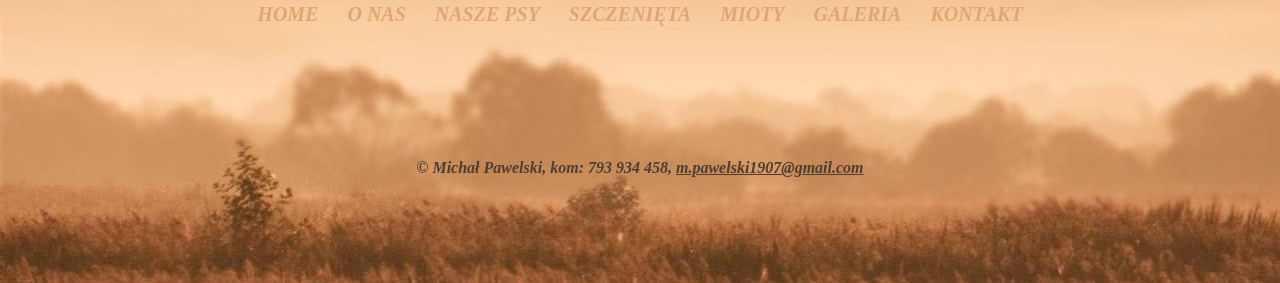
<file: frezja.html>
<!DOCTYPE html 
	PUBLIC "-//W3C//DTD XHTML 1.0 Transitional//EN"
	"http://www.w3.org/TR/xhtml1/DTD/xhtml1-transitional.dtd">
<html xmlns="http://www.w3.org/1999/xhtml" xml:lang="pl" lang="pl">
<head>
<meta http-equiv="Content-Type" content="text/html; charset=utf-8" />
<meta http-equiv="Author" content="Michał Pawelski" />
<meta name="Keywords" content="hodowla, polski, owczarek, nizinny, pon, psy, pies, Michał Pawelski"/>
<meta name="Description" content="PODLASKI CZAR - Polski Owczarek Nizinny - hodowla domowa" />
<title>PODLASKI CZAR -  FREZJA Sekret Kadan</title>
<link rel="Stylesheet" type="text/css" href="style.css" />
<script src="Scripts/swfobject_modified.js" type="text/javascript"></script>
<script type="text/javascript" src="js/prototype.js"></script>
<script type="text/javascript" src="js/scriptaculous.js?load=effects"></script>
<script type="text/javascript" src="js/lightbox.js"></script>
<link rel="stylesheet" href="css/lightbox.css" type="text/css" media="screen" />
</head>
<body>

<div id="BODY">
		<div id="LOGO"><!--LOGO--><!--/LOGO--></div>
		<div id="MENU"><!--MENU-->
					<ul>
                    <li><a href="index.html">HOME</a></li>
					<li><a href="o_nas.html">O NAS</a></li>
					<li><a href="nasze_psy.html">NASZE PSY</a></li>
					<li><a href="szczenieta.html">SZCZENIĘTA</a></li>
					<li><a href="mioty.html">MIOTY</a></li>
					<li><a href="galeria.html">GALERIA</a></li>
					<li><a href="kontakt.html">KONTAKT</a></li>
					
					</ul>
				<!--/MENU--></div>
                
		<div id="TYTUL">NASZE PSY
				
		</div>
                
		<div id="TRESC">
        	<div class="MODUL1">
        	  <h2>NA ZAWSZE W PAMIĘCI:</h2>
<p><img src="nasze_psy/Frezja1.jpg" width="600" height="500" /></p>
<h1>FREZJA Sekret Kadan</h1>
<p>2 x CWC<br />
  2 x ZWYCIĘZCA</p>
<p>ur. 20.07.2003r. odeszła 11.02.2015 r.</p>
<p>&nbsp;</p>
<div>Frezja to była można powiedzieć arystokratka, ją zabawy nie interesowały,   była posłuszna ale to tylko wtedy gdy </div>
<div>miała motywację w postaci jedzenia, np. kiedy siedziala na podwórku i   wsłuchiwała się w szum przejeżdzających aut</div>
<div>na zawołanie do  domu udawała że nie słyszy, po haśle niamku niamku,   startowała jak rakieta.</div>
<p>&nbsp;</p>
<p> <a href="nasze_psy/Frezja_rodowod.jpg" rel="lightbox[plants]" ><img src="nasze_psy/Frezja_rodowod1.jpg" width="200" border="1" hight="150" /></a> rodowód <a href="nasze_psy/Frezja_rodowod_rew.jpg" rel="lightbox[plants]" ><img src="nasze_psy/Frezja_rodowod_rew1.jpg" width="200" border="1" hight="150" /></a></p>
        	  <p>&nbsp;</p>
<p><img src="nasze_psy/Frezja2.jpg" width="600" height="449" /></p>
<p><img src="nasze_psy/Frezja3.jpg" width="600" height="451" /></p>
<p><img src="nasze_psy/Frezja4.jpg" width="600" height="445" /></p>
              <p>&nbsp;</p>
              <p>Zapraszamy na stronę hodowli <a href="http://sekretkadan.republika.pl/" target="_blank">Sekret Kadan</a>.</p>
           </div>
        </div>
		
 
</div>
<div id="STOPKA"><!--STOPKA-->
  <div class="MENU">
        <ul>
        <li><a href="index.html">HOME</a></li> 
		<li><a href="o_nas.html">O NAS</a></li>
		<li><a href="nasze_psy.html">NASZE PSY</a></li>			
		<li><a href="szczenieta.html">SZCZENIĘTA</a></li>			
		<li><a href="mioty.html">MIOTY</a></li>			
		<li><a href="galeria.html">GALERIA</a></li>			
		<li><a href="kontakt.html">KONTAKT</a></li>						
		</ul>			
		</div>			           
<p>&copy; Michał Pawelski,   kom: 793 934 458,   <a href="mailto:m.pawelski1907@gmail.com">m.pawelski1907@gmail.com</a><br />
</p>          	        
        
		    
		    
		    
<!--/STOPKA--></div>
</body>
</html>
</file>
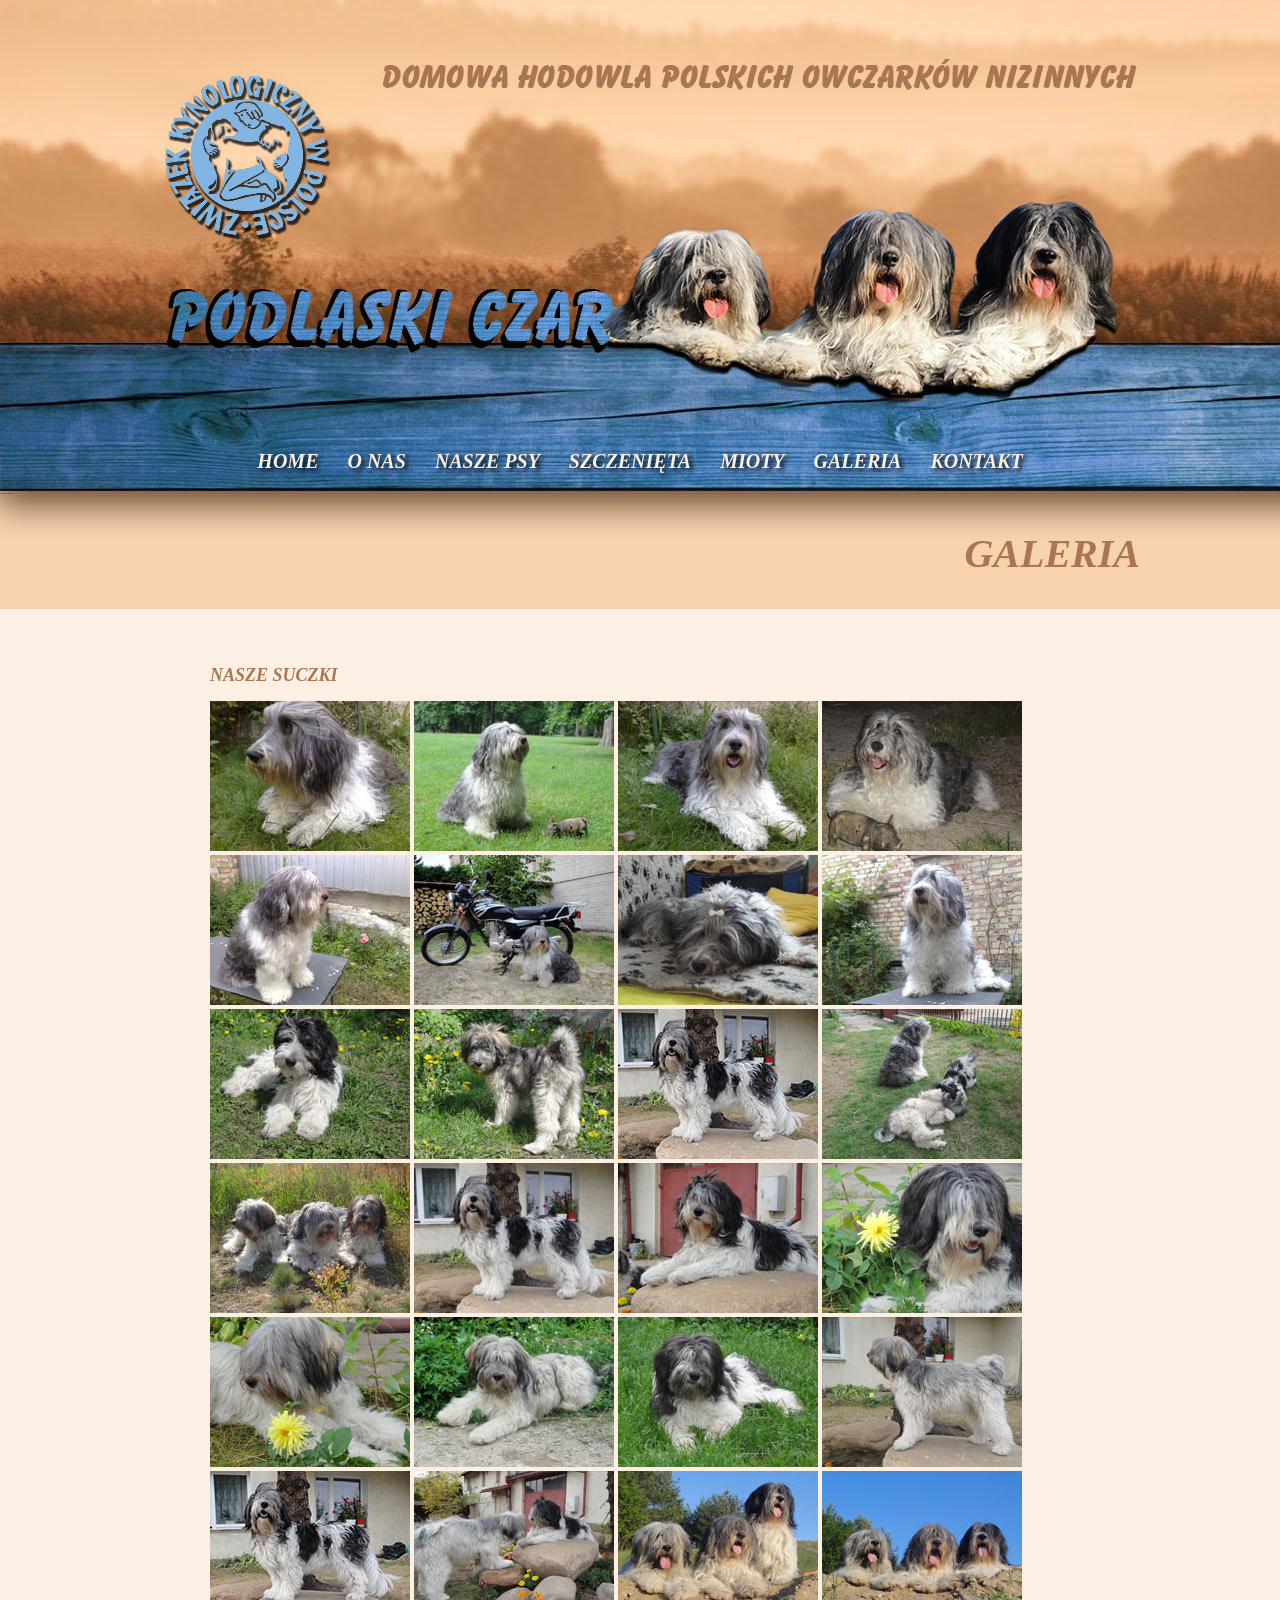
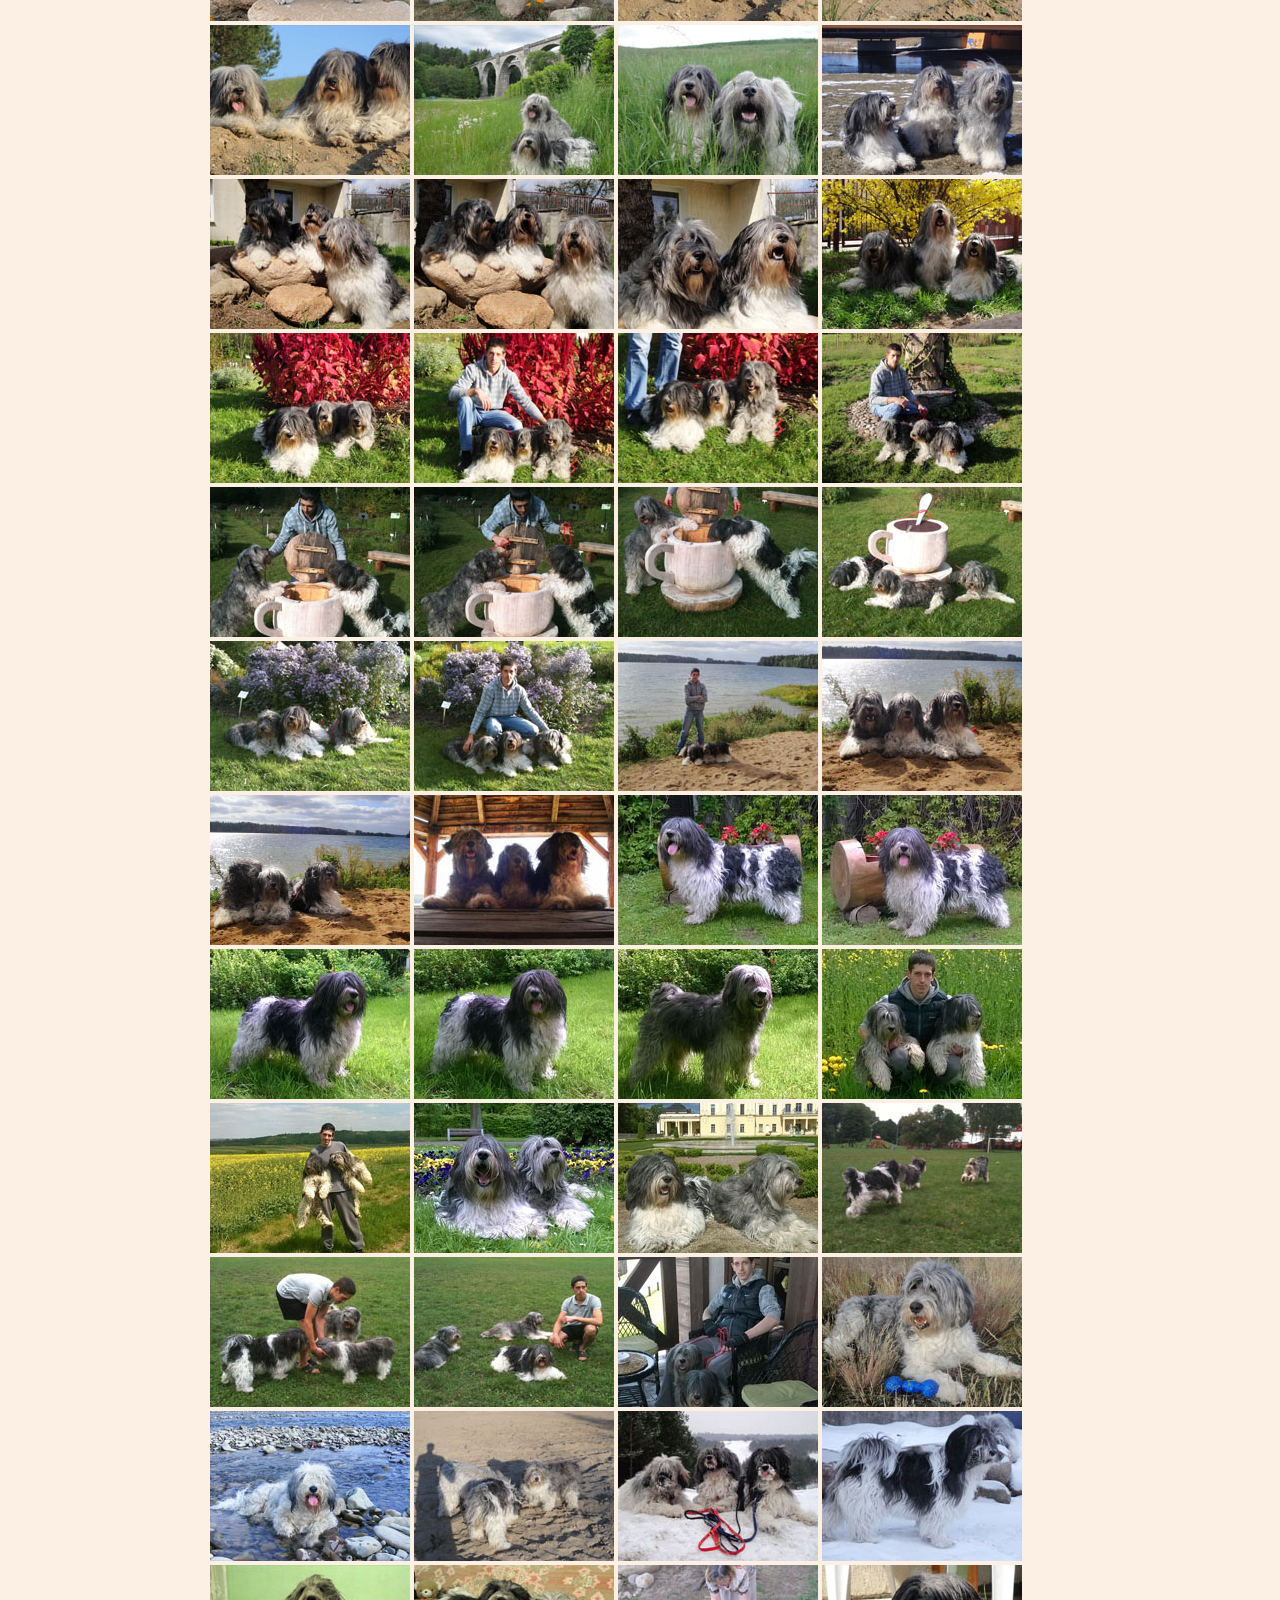
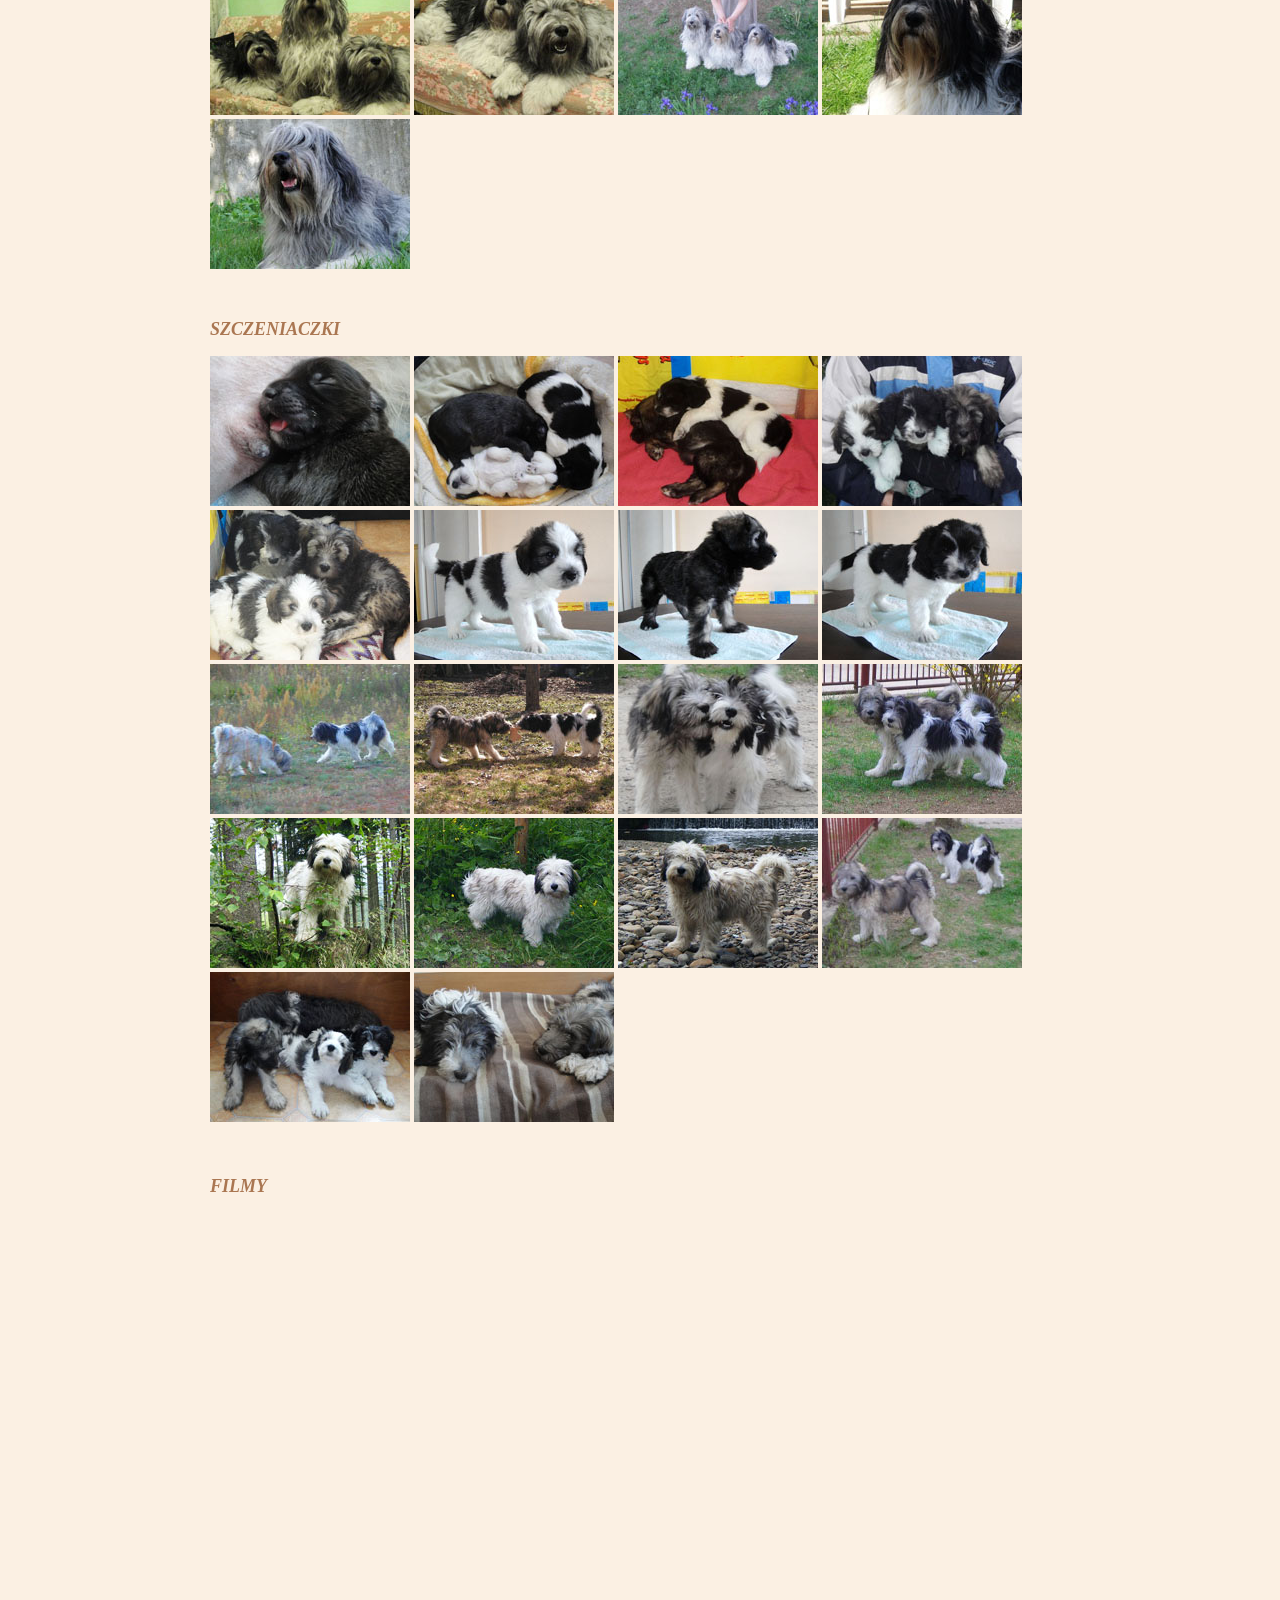
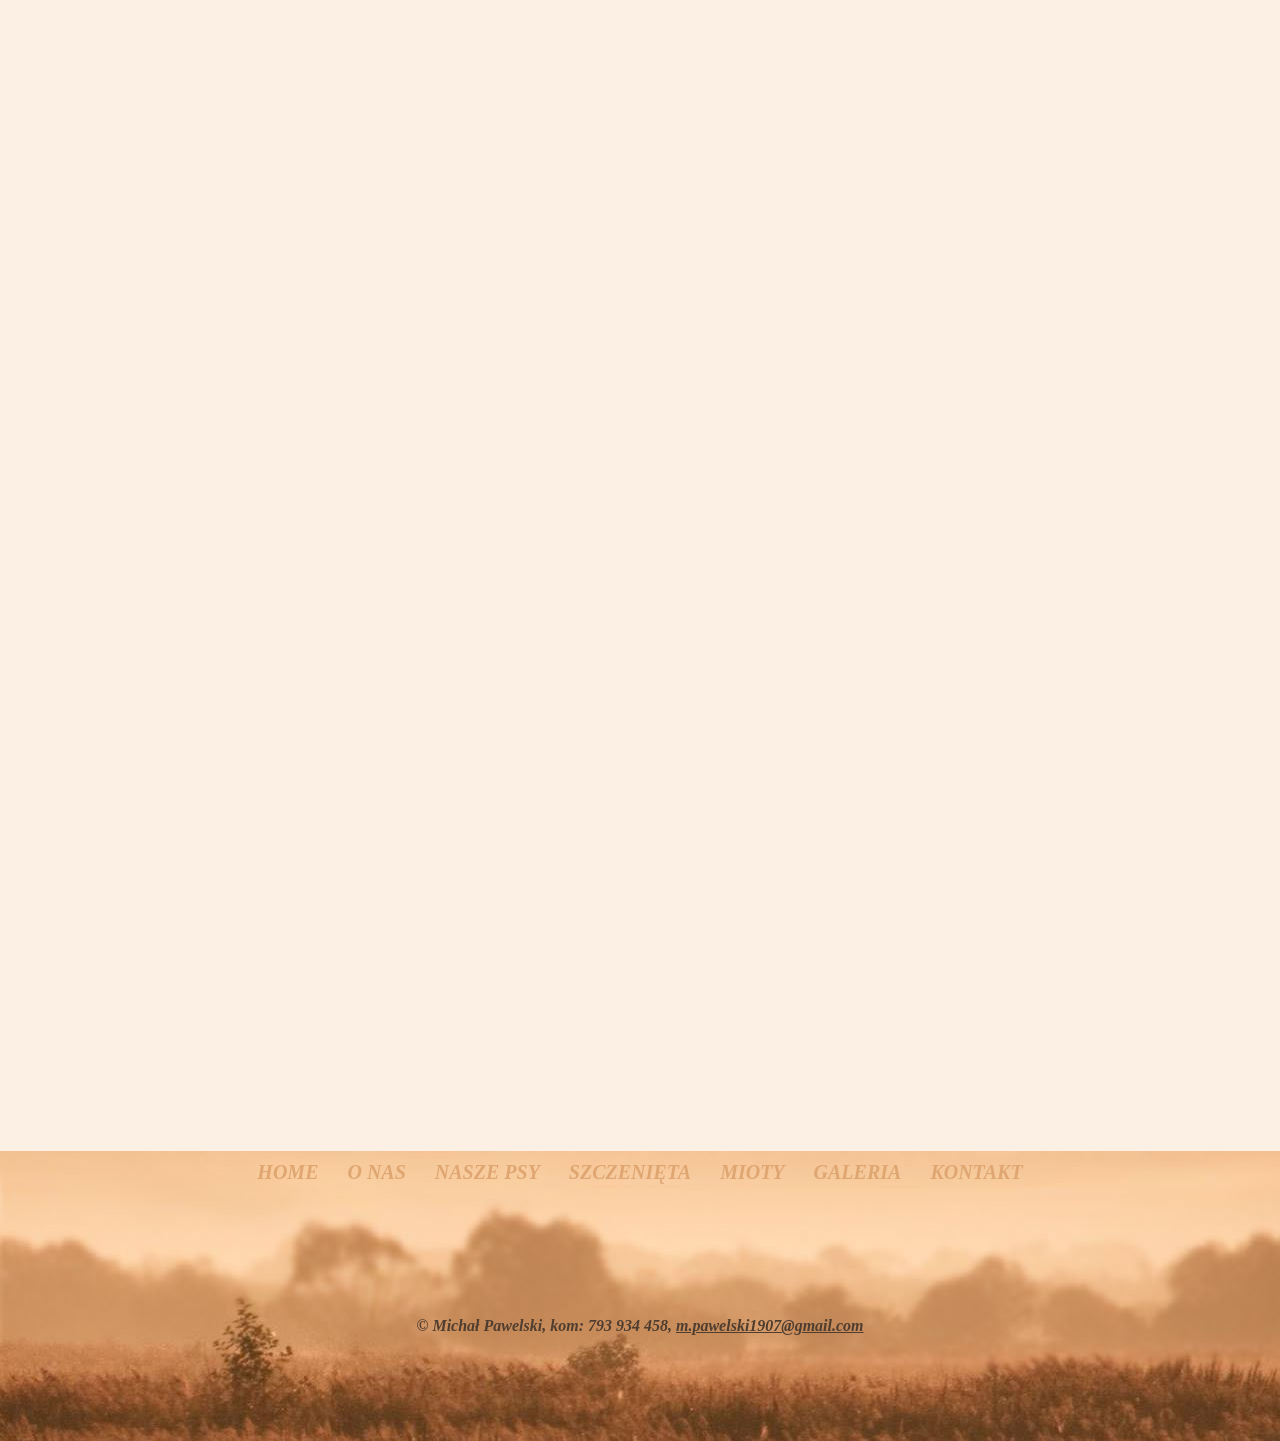
<file: galeria.html>
<!DOCTYPE html 
	PUBLIC "-//W3C//DTD XHTML 1.0 Transitional//EN"
	"http://www.w3.org/TR/xhtml1/DTD/xhtml1-transitional.dtd">
<html xmlns="http://www.w3.org/1999/xhtml" xml:lang="pl" lang="pl">
<head>
<meta http-equiv="Content-Type" content="text/html; charset=utf-8" />
<meta http-equiv="Author" content="Michał Pawelski" />
<meta name="Keywords" content="hodowla, polski, owczarek, nizinny, pon, psy, pies, Michał Pawelski"/>
<meta name="Description" content="PODLASKI CZAR - Polski Owczarek Nizinny - hodowla domowa" />
<title>PODLASKI CZAR -  mioty</title>
<link rel="Stylesheet" type="text/css" href="style.css" />
<script src="Scripts/swfobject_modified.js" type="text/javascript"></script>
<script type="text/javascript" src="js/prototype.js"></script>
<script type="text/javascript" src="js/scriptaculous.js?load=effects"></script>
<script type="text/javascript" src="js/lightbox.js"></script>
<link rel="stylesheet" href="css/lightbox.css" type="text/css" media="screen" />
</head>
<body>

<div id="BODY">
		<div id="LOGO"><!--LOGO--><!--/LOGO--></div>
		<div id="MENU"><!--MENU-->
					<ul>
                    <li><a href="index.html">HOME</a></li>
					<li><a href="o_nas.html">O NAS</a></li>
					<li><a href="nasze_psy.html">NASZE PSY</a></li>
					<li><a href="szczenieta.html">SZCZENIĘTA</a></li>
					<li><a href="mioty.html">MIOTY</a></li>
					<li><a href="galeria.html">GALERIA</a></li>
					<li><a href="kontakt.html">KONTAKT</a></li>
					
					</ul>
				<!--/MENU--></div>
                
		<div id="TYTUL">GALERIA
				
		</div>
                
		<div id="TRESC">
        	<div class="MODUL1">
        	  <h2>NASZE SUCZKI</h2>
  <a href="galeria/19.jpg" rel="lightbox[plants]" ><img src="galeria/19a.jpg" width="200" hight="150" /></a> 
  <a href="galeria/20.jpg" rel="lightbox[plants]" ><img src="galeria/20a.jpg" width="200" hight="150" /></a>
  <a href="galeria/21.jpg" rel="lightbox[plants]" ><img src="galeria/21a.jpg" width="200" hight="150" /></a>
  <a href="galeria/22.jpg" rel="lightbox[plants]" ><img src="galeria/22a.jpg" width="200" hight="150" /></a> 
  <a href="galeria/23.jpg" rel="lightbox[plants]" ><img src="galeria/23a.jpg" width="200" hight="150" /></a> 
  <a href="galeria/24.jpg" rel="lightbox[plants]" ><img src="galeria/24a.jpg" width="200" hight="150" /></a>
  <a href="galeria/25.jpg" rel="lightbox[plants]" ><img src="galeria/25a.jpg" width="200" hight="150" /></a>
  <a href="galeria/26.jpg" rel="lightbox[plants]" ><img src="galeria/26a.jpg" width="200" hight="150" /></a>
  <a href="galeria/27.jpg" rel="lightbox[plants]" ><img src="galeria/27a.jpg" width="200" hight="150" /></a> 
  <a href="galeria/28.jpg" rel="lightbox[plants]" ><img src="galeria/28a.jpg" width="200" hight="150" /></a> 
  <a href="galeria/29.jpg" rel="lightbox[plants]" ><img src="galeria/39a.jpg" width="200" hight="150" /></a>
  <a href="galeria/30.jpg" rel="lightbox[plants]" ><img src="galeria/30a.jpg" width="200" hight="150" /></a>
  <a href="galeria/31.jpg" rel="lightbox[plants]" ><img src="galeria/31a.jpg" width="200" hight="150" /></a>
  <a href="galeria/32.jpg" rel="lightbox[plants]" ><img src="galeria/32a.jpg" width="200" hight="150" /></a> 
  <a href="galeria/33.jpg" rel="lightbox[plants]" ><img src="galeria/33a.jpg" width="200" hight="150" /></a> 
  <a href="galeria/34.jpg" rel="lightbox[plants]" ><img src="galeria/34a.jpg" width="200" hight="150" /></a>
  <a href="galeria/35.jpg" rel="lightbox[plants]" ><img src="galeria/35a.jpg" width="200" hight="150" /></a> 
  <a href="galeria/36.jpg" rel="lightbox[plants]" ><img src="galeria/36a.jpg" width="200" hight="150" /></a>
  <a href="galeria/37.jpg" rel="lightbox[plants]" ><img src="galeria/37a.jpg" width="200" hight="150" /></a> 
  <a href="galeria/38.jpg" rel="lightbox[plants]" ><img src="galeria/38a.jpg" width="200" hight="150" /></a>
  <a href="galeria/39.jpg" rel="lightbox[plants]" ><img src="galeria/39a.jpg" width="200" hight="150" /></a> 
  <a href="galeria/40.jpg" rel="lightbox[plants]" ><img src="galeria/40a.jpg" width="200" hight="150" /></a>
  <a href="galeria/41.jpg" rel="lightbox[plants]" ><img src="galeria/41a.jpg" width="200" hight="150" /></a>
  <a href="galeria/42.jpg" rel="lightbox[plants]" ><img src="galeria/42a.jpg" width="200" hight="150" /></a> 
  <a href="galeria/43.jpg" rel="lightbox[plants]" ><img src="galeria/43a.jpg" width="200" hight="150" /></a> 
  <a href="galeria/44.jpg" rel="lightbox[plants]" ><img src="galeria/44a.jpg" width="200" hight="150" /></a>
  <a href="galeria/45.jpg" rel="lightbox[plants]" ><img src="galeria/45a.jpg" width="200" hight="150" /></a>
  <a href="galeria/46.jpg" rel="lightbox[plants]" ><img src="galeria/46a.jpg" width="200" hight="150" /></a>
  <a href="galeria/47.jpg" rel="lightbox[plants]" ><img src="galeria/47a.jpg" width="200" hight="150" /></a> 
  <a href="galeria/48.jpg" rel="lightbox[plants]" ><img src="galeria/48a.jpg" width="200" hight="150" /></a> 
  <a href="galeria/49.jpg" rel="lightbox[plants]" ><img src="galeria/49a.jpg" width="200" hight="150" /></a>
  <a href="galeria/50.jpg" rel="lightbox[plants]" ><img src="galeria/50a.jpg" width="200" hight="150" /></a>
  <a href="galeria/51.jpg" rel="lightbox[plants]" ><img src="galeria/51a.jpg" width="200" hight="150" /></a>
  <a href="galeria/52.jpg" rel="lightbox[plants]" ><img src="galeria/52a.jpg" width="200" hight="150" /></a> 
  <a href="galeria/53.jpg" rel="lightbox[plants]" ><img src="galeria/53a.jpg" width="200" hight="150" /></a> 
  <a href="galeria/54.jpg" rel="lightbox[plants]" ><img src="galeria/54a.jpg" width="200" hight="150" /></a>
  <a href="galeria/55.jpg" rel="lightbox[plants]" ><img src="galeria/55a.jpg" width="200" hight="150" /></a> 
  <a href="galeria/56.jpg" rel="lightbox[plants]" ><img src="galeria/56a.jpg" width="200" hight="150" /></a>
  <a href="galeria/57.jpg" rel="lightbox[plants]" ><img src="galeria/57a.jpg" width="200" hight="150" /></a> 
  <a href="galeria/58.jpg" rel="lightbox[plants]" ><img src="galeria/58a.jpg" width="200" hight="150" /></a>
  <a href="galeria/59.jpg" rel="lightbox[plants]" ><img src="galeria/59a.jpg" width="200" hight="150" /></a> 
  <a href="galeria/60.jpg" rel="lightbox[plants]" ><img src="galeria/60a.jpg" width="200" hight="150" /></a>
  <a href="galeria/61.jpg" rel="lightbox[plants]" ><img src="galeria/61a.jpg" width="200" hight="150" /></a>
  <a href="galeria/62.jpg" rel="lightbox[plants]" ><img src="galeria/62a.jpg" width="200" hight="150" /></a> 
  <a href="galeria/63.jpg" rel="lightbox[plants]" ><img src="galeria/63a.jpg" width="200" hight="150" /></a> 
  <a href="galeria/64.jpg" rel="lightbox[plants]" ><img src="galeria/64a.jpg" width="200" hight="150" /></a>
  <a href="galeria/65.jpg" rel="lightbox[plants]" ><img src="galeria/65a.jpg" width="200" hight="150" /></a>
  <a href="galeria/66.jpg" rel="lightbox[plants]" ><img src="galeria/66a.jpg" width="200" hight="150" /></a>
  <a href="galeria/67.jpg" rel="lightbox[plants]" ><img src="galeria/67a.jpg" width="200" hight="150" /></a> 
  <a href="galeria/68.jpg" rel="lightbox[plants]" ><img src="galeria/68a.jpg" width="200" hight="150" /></a> 
  <a href="galeria/69.jpg" rel="lightbox[plants]" ><img src="galeria/69a.jpg" width="200" hight="150" /></a>
  <a href="galeria/70.jpg" rel="lightbox[plants]" ><img src="galeria/70a.jpg" width="200" hight="150" /></a>
  
  <a href="galeria/72.jpg" rel="lightbox[plants]" ><img src="galeria/72a.jpg" width="200" hight="150" /></a> 
  <a href="galeria/73.jpg" rel="lightbox[plants]" ><img src="galeria/73a.jpg" width="200" hight="150" /></a> 
  <a href="galeria/74.jpg" rel="lightbox[plants]" ><img src="galeria/74a.jpg" width="200" hight="150" /></a>
  <a href="galeria/75.jpg" rel="lightbox[plants]" ><img src="galeria/75a.jpg" width="200" hight="150" /></a> 
  <a href="galeria/76.jpg" rel="lightbox[plants]" ><img src="galeria/76a.jpg" width="200" hight="150" /></a>
  <a href="galeria/77.jpg" rel="lightbox[plants]" ><img src="galeria/77a.jpg" width="200" hight="150" /></a> 
  <a href="galeria/78.jpg" rel="lightbox[plants]" ><img src="galeria/78a.jpg" width="200" hight="150" /></a>
  <a href="galeria/79.jpg" rel="lightbox[plants]" ><img src="galeria/79a.jpg" width="200" hight="150" /></a> 
  <a href="galeria/80.jpg" rel="lightbox[plants]" ><img src="galeria/80a.jpg" width="200" hight="150" /></a>
  <a href="galeria/81.jpg" rel="lightbox[plants]" ><img src="galeria/81a.jpg" width="200" hight="150" /></a>
  <a href="galeria/82.jpg" rel="lightbox[plants]" ><img src="galeria/82a.jpg" width="200" hight="150" /></a> 
  <a href="galeria/83.jpg" rel="lightbox[plants]" ><img src="galeria/83a.jpg" width="200" hight="150" /></a> 
  <a href="galeria/84.jpg" rel="lightbox[plants]" ><img src="galeria/84a.jpg" width="200" hight="150" /></a>
  <a href="galeria/85.jpg" rel="lightbox[plants]" ><img src="galeria/85a.jpg" width="200" hight="150" /></a>
  <a href="galeria/86.jpg" rel="lightbox[plants]" ><img src="galeria/86a.jpg" width="200" hight="150" /></a>
  <a href="galeria/87.jpg" rel="lightbox[plants]" ><img src="galeria/87a.jpg" width="200" hight="150" /></a> 
  <a href="galeria/88.jpg" rel="lightbox[plants]" ><img src="galeria/88a.jpg" width="200" hight="150" /></a> 
  </p>
        	  <p>&nbsp;</p>
        	    <h2>SZCZENIACZKI</h2>
</p>
<p>
  <a href="galeria/01.jpg" rel="lightbox[plants]" ><img src="galeria/01a.jpg" width="200" hight="150" /></a>
  <a href="galeria/02.jpg" rel="lightbox[plants]" ><img src="galeria/02a.jpg" width="200" hight="150" /></a> 
  <a href="galeria/03.jpg" rel="lightbox[plants]" ><img src="galeria/03a.jpg" width="200" hight="150" /></a> 
  <a href="galeria/04.jpg" rel="lightbox[plants]" ><img src="galeria/04a.jpg" width="200" hight="150" /></a>
  <a href="galeria/05.jpg" rel="lightbox[plants]" ><img src="galeria/05a.jpg" width="200" hight="150" /></a>
  <a href="galeria/06.jpg" rel="lightbox[plants]" ><img src="galeria/06a.jpg" width="200" hight="150" /></a>
  <a href="galeria/07.jpg" rel="lightbox[plants]" ><img src="galeria/07a.jpg" width="200" hight="150" /></a> 
  <a href="galeria/08.jpg" rel="lightbox[plants]" ><img src="galeria/08a.jpg" width="200" hight="150" /></a> 
  <a href="galeria/09.jpg" rel="lightbox[plants]" ><img src="galeria/09a.jpg" width="200" hight="150" /></a>
  <a href="galeria/10.jpg" rel="lightbox[plants]" ><img src="galeria/10a.jpg" width="200" hight="150" /></a>
  <a href="galeria/11.jpg" rel="lightbox[plants]" ><img src="galeria/11a.jpg" width="200" hight="150" /></a>
  <a href="galeria/12.jpg" rel="lightbox[plants]" ><img src="galeria/12a.jpg" width="200" hight="150" /></a> 
  <a href="galeria/13.jpg" rel="lightbox[plants]" ><img src="galeria/13a.jpg" width="200" hight="150" /></a> 
  <a href="galeria/14.jpg" rel="lightbox[plants]" ><img src="galeria/14a.jpg" width="200" hight="150" /></a>
  <a href="galeria/15.jpg" rel="lightbox[plants]" ><img src="galeria/15a.jpg" width="200" hight="150" /></a> 
  <a href="galeria/16.jpg" rel="lightbox[plants]" ><img src="galeria/16a.jpg" width="200" hight="150" /></a>
  <a href="galeria/17.jpg" rel="lightbox[plants]" ><img src="galeria/17a.jpg" width="200" hight="150" /></a> 
  <a href="galeria/18.jpg" rel="lightbox[plants]" ><img src="galeria/18a.jpg" width="200" hight="150" /></a></p>
<p>&nbsp;</p>
              <h2>FILMY</h2>
        	  <p><iframe width="853" height="480" src="https://www.youtube.com/embed/_TmzpCYCltA?rel=0" frameborder="0" allowfullscreen></iframe></p>
        	  <p><iframe width="853" height="480" src="https://www.youtube.com/embed/m-T9syxQWCw?rel=0" frameborder="0" allowfullscreen></iframe></p>
        	  <p><iframe width="853" height="480" src="https://www.youtube.com/embed/8b-DS_Tniw8?rel=0" frameborder="0" allowfullscreen></iframe></p>
        	</div>
        </div>
		
 
</div>
<div id="STOPKA"><!--STOPKA-->
  <div class="MENU">
        <ul>
        <li><a href="index.html">HOME</a></li> 
		<li><a href="o_nas.html">O NAS</a></li>
		<li><a href="nasze_psy.html">NASZE PSY</a></li>			
		<li><a href="szczenieta.html">SZCZENIĘTA</a></li>			
		<li><a href="mioty.html">MIOTY</a></li>			
		<li><a href="galeria.html">GALERIA</a></li>			
		<li><a href="kontakt.html">KONTAKT</a></li>						
		</ul>			
		</div>			           
<p>&copy; Michał Pawelski,   kom: 793 934 458,   <a href="mailto:m.pawelski1907@gmail.com">m.pawelski1907@gmail.com</a><br />
</p>          	        
        
		    
		    
		    
<!--/STOPKA--></div>
</body>
</html>
</file>
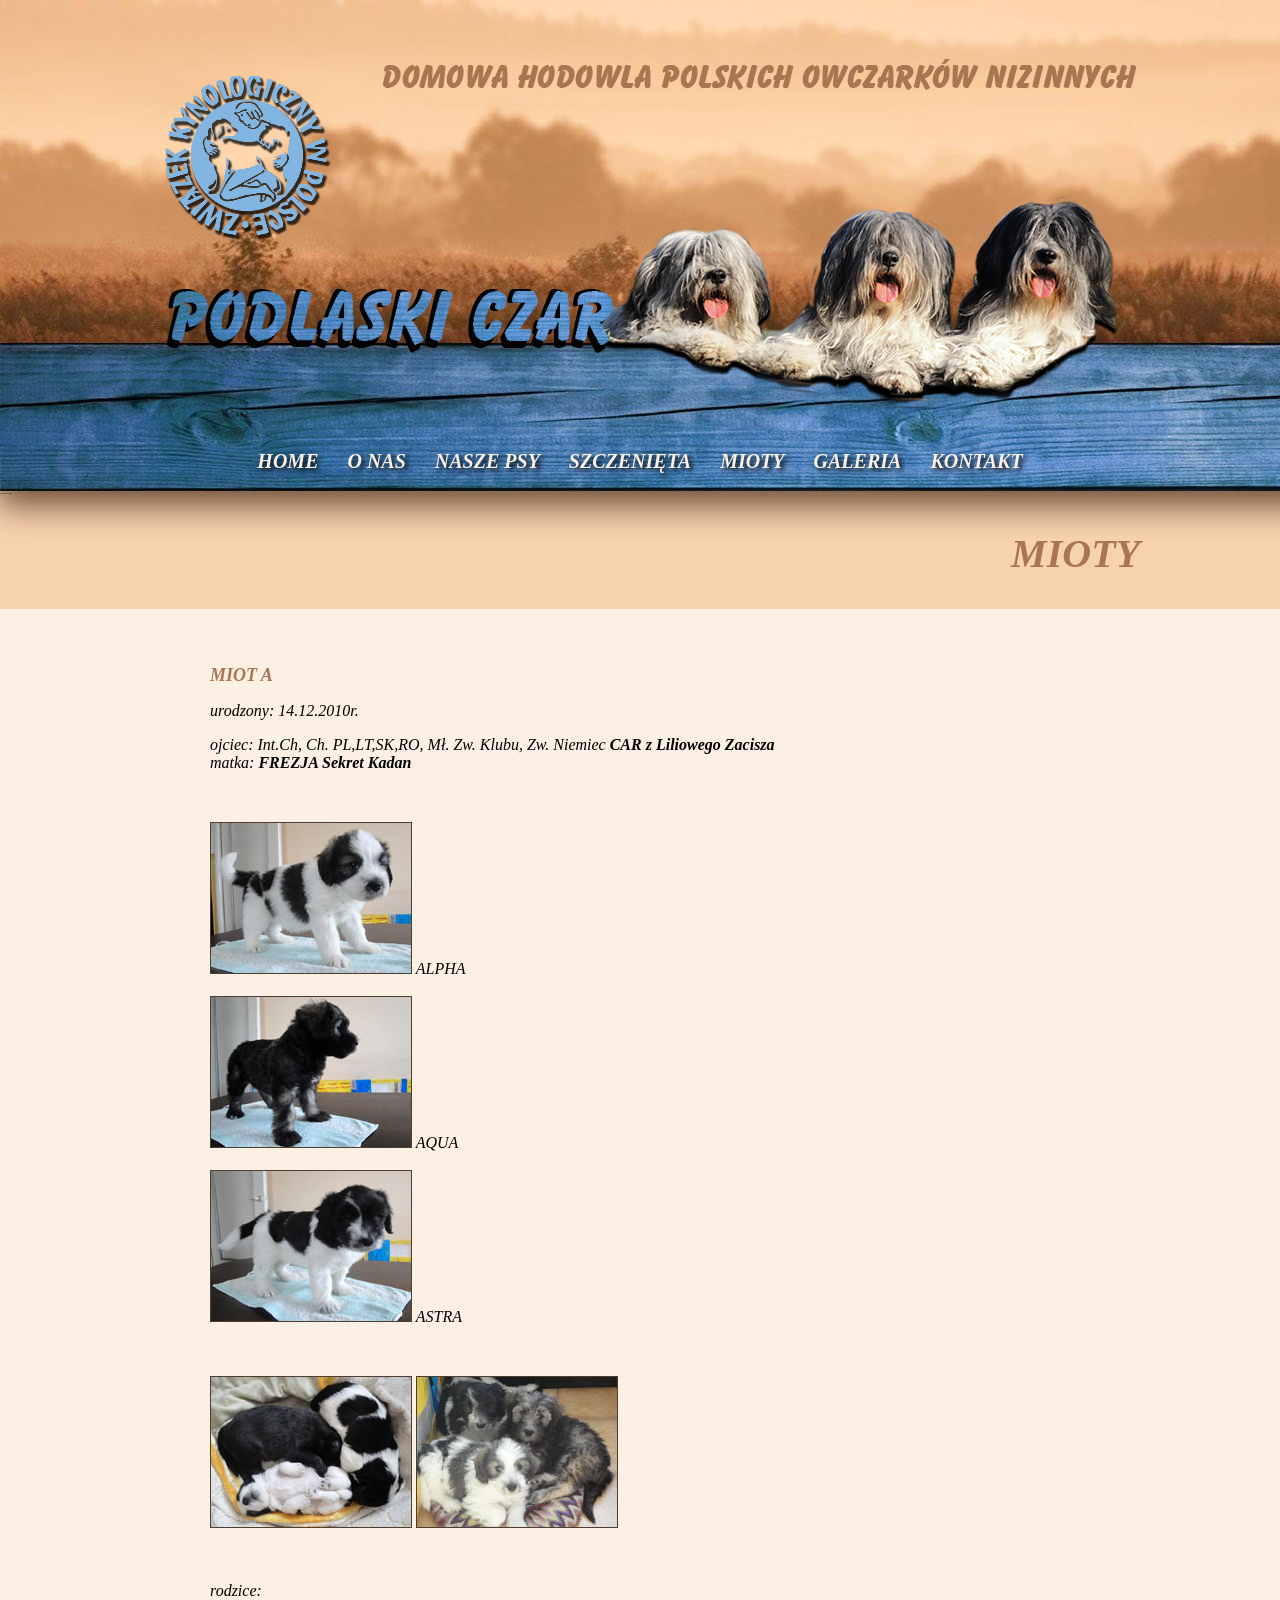
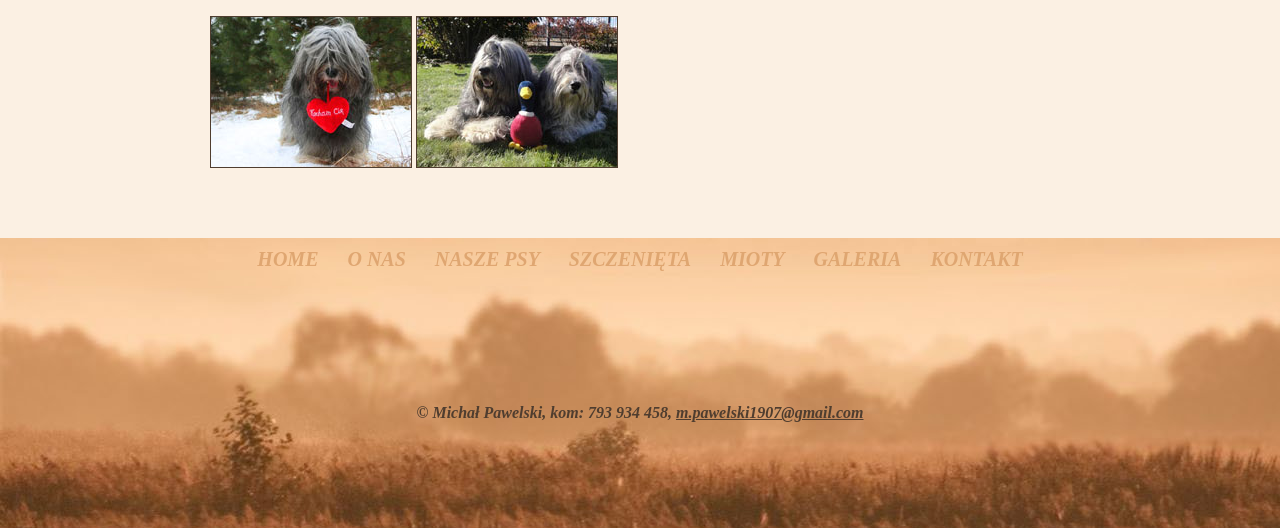
<file: mioty.html>
<!DOCTYPE html 
	PUBLIC "-//W3C//DTD XHTML 1.0 Transitional//EN"
	"http://www.w3.org/TR/xhtml1/DTD/xhtml1-transitional.dtd">
<html xmlns="http://www.w3.org/1999/xhtml" xml:lang="pl" lang="pl">
<head>
<meta http-equiv="Content-Type" content="text/html; charset=utf-8" />
<meta http-equiv="Author" content="Michał Pawelski" />
<meta name="Keywords" content="hodowla, polski, owczarek, nizinny, pon, psy, pies, Michał Pawelski"/>
<meta name="Description" content="Zobacz informacje z naszych ostatnich miotów oraz Poznaj rodziców naszych szczeniąt." />
<title>Mioty – Podlaski CZAR</title>
<!-- Global site tag (gtag.js) - Google Analytics -->
<script async src="https://www.googletagmanager.com/gtag/js?id=UA-109311380-11"></script>
<script>
  window.dataLayer = window.dataLayer || [];
  function gtag(){dataLayer.push(arguments);}
  gtag('js', new Date());

  gtag('config', 'UA-109311380-11');
</script>
</head>
<body>

<div id="BODY">
		<div id="LOGO"><!--LOGO--><!--/LOGO--></div>
		<div id="MENU"><!--MENU-->
					<ul>
                    <li><a href="index.html">HOME</a></li>
					<li><a href="o_nas.html">O NAS</a></li>
					<li><a href="nasze_psy.html">NASZE PSY</a></li>
					<li><a href="szczenieta.html">SZCZENIĘTA</a></li>
					<li><a href="mioty.html">MIOTY</a></li>
					<li><a href="galeria.html">GALERIA</a></li>
					<li><a href="kontakt.html">KONTAKT</a></li>
					
					</ul>
				<!--/MENU--></div>
                
		<div id="TYTUL">MIOTY
				
		</div>
                
		<div id="TRESC">
        	<div class="MODUL1">
        	  <h2>MIOT A</h2>
        	    <p>urodzony: 14.12.2010r.</p>
        	  
        	  <p>ojciec: Int.Ch, Ch. PL,LT,SK,RO, Mł. Zw. Klubu, Zw. Niemiec <strong>CAR z Liliowego Zacisza</strong><br />
        	    matka:
       	      <strong>FREZJA Sekret Kadan</strong></p>
<p>&nbsp;</p>
<p><a href="mioty/miot1/03.jpg" rel="lightbox[plants]" ><img src="mioty/miot1/03a.jpg" width="200" border="1" hight="150" /></a> ALPHA <br />
  <br />
  <a href="mioty/miot1/04.jpg" rel="lightbox[plants]" ><img src="mioty/miot1/04a.jpg" width="200" border="1" hight="150" /></a> AQUA<br />
  <br />
  <a href="mioty/miot1/05.jpg" rel="lightbox[plants]" ><img src="mioty/miot1/05a.jpg" width="200" border="1" hight="150" /></a>  ASTRA </p>
<p><br />
</p>
<p>
  <a href="mioty/miot1/01.jpg" rel="lightbox[plants]" ><img src="mioty/miot1/01a.jpg" width="200" border="1" hight="150" /></a>
  <a href="mioty/miot1/02.jpg" rel="lightbox[plants]" ><img src="mioty/miot1/02a.jpg" width="200" border="1" hight="150" /></a>
  </p>
  <p>&nbsp;</p>
  <p>rodzice:</p>
  
  
              <p>
              <a href="mioty/miot1/06.jpg" rel="lightbox[plants]" ><img src="mioty/miot1/06a.jpg" width="200" border="1" hight="150" /></a>
              <a href="mioty/miot1/07.jpg" rel="lightbox[plants]" ><img src="mioty/miot1/07a.jpg" width="200" border="1" hight="150" /></a>
              </p>
   	       </div>
        </div>
		
 
</div>
<div id="STOPKA"><!--STOPKA-->
  <div class="MENU">
        <ul>
        <li><a href="index.html">HOME</a></li> 
		<li><a href="o_nas.html">O NAS</a></li>
		<li><a href="nasze_psy.html">NASZE PSY</a></li>			
		<li><a href="szczenieta.html">SZCZENIĘTA</a></li>			
		<li><a href="mioty.html">MIOTY</a></li>			
		<li><a href="galeria.html">GALERIA</a></li>			
		<li><a href="kontakt.html">KONTAKT</a></li>						
		</ul>			
		</div>			           
<p>&copy; Michał Pawelski,   kom: 793 934 458,   <a href="mailto:m.pawelski1907@gmail.com">m.pawelski1907@gmail.com</a><br />
</p>          	        
        
		    
		    
		    
<!--/STOPKA--></div>
<link rel="Stylesheet" type="text/css" href="style.css" />
<script src="Scripts/swfobject_modified.js" type="text/javascript"></script>
<script type="text/javascript" src="js/prototype.js"></script>
<script type="text/javascript" src="js/scriptaculous.js?load=effects"></script>
<script type="text/javascript" src="js/lightbox.js"></script>
<link rel="stylesheet" href="css/lightbox.css" type="text/css" media="screen" />
</body>
</html>
</file>
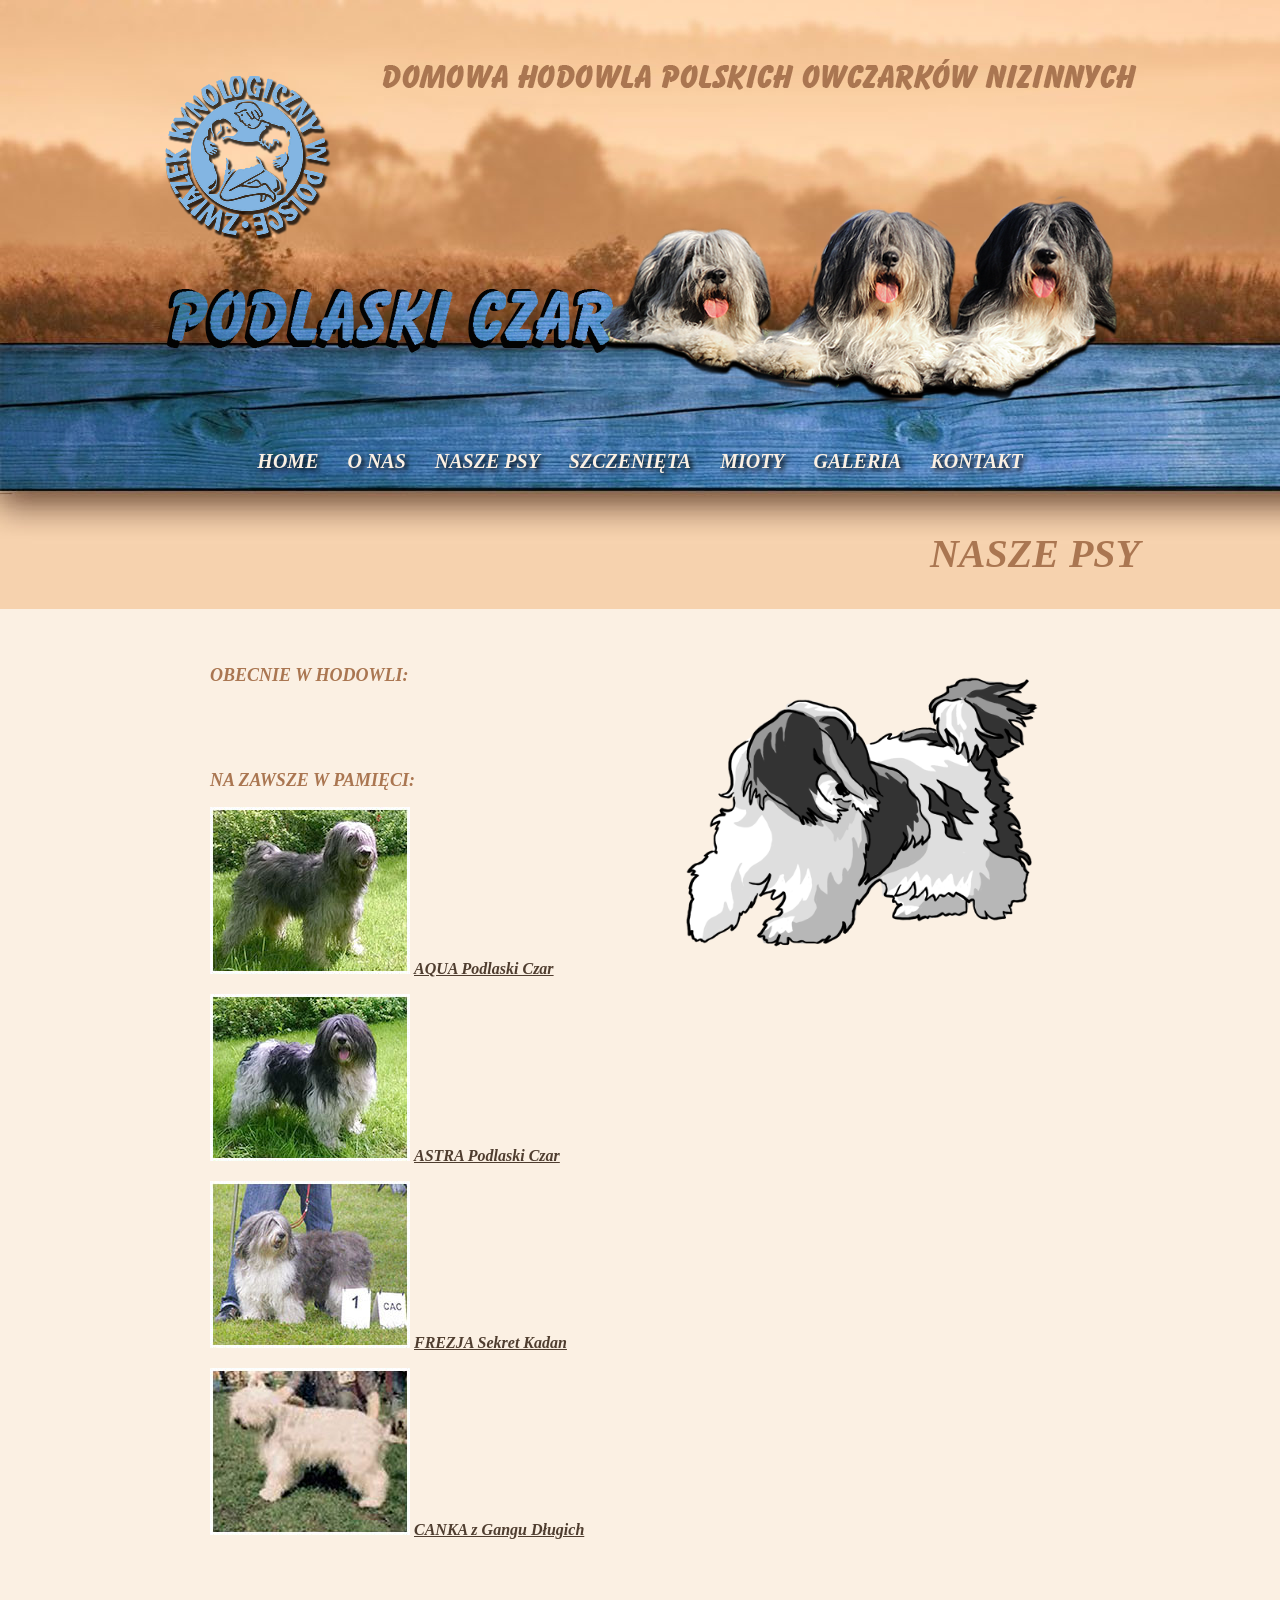
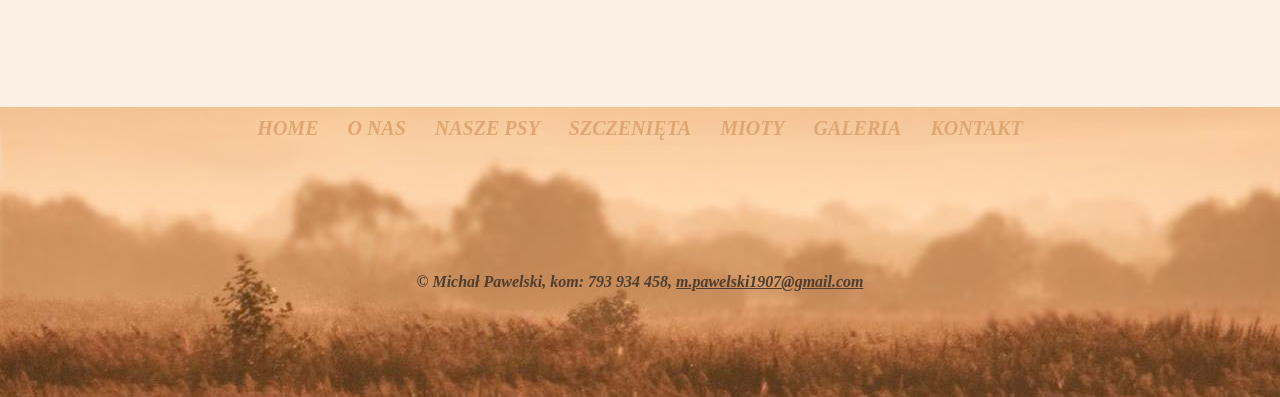
<file: nasze_psy.html>
<!DOCTYPE html 
	PUBLIC "-//W3C//DTD XHTML 1.0 Transitional//EN"
	"http://www.w3.org/TR/xhtml1/DTD/xhtml1-transitional.dtd">
<html xmlns="http://www.w3.org/1999/xhtml" xml:lang="pl" lang="pl">
<head>
<meta http-equiv="Content-Type" content="text/html; charset=utf-8" />
<meta http-equiv="Author" content="Michał Pawelski" />
<meta name="Keywords" content="hodowla, polski, owczarek, nizinny, pon, psy, pies, Michał Pawelski"/>
<meta name="Description" content="PODLASKI CZAR - Polski Owczarek Nizinny - hodowla domowa" />
<title>PODLASKI CZAR -  nasze psy</title>
<link rel="Stylesheet" type="text/css" href="style.css" />
<script src="Scripts/swfobject_modified.js" type="text/javascript"></script>
<script type="text/javascript" src="js/prototype.js"></script>
<script type="text/javascript" src="js/scriptaculous.js?load=effects"></script>
<script type="text/javascript" src="js/lightbox.js"></script>
<link rel="stylesheet" href="css/lightbox.css" type="text/css" media="screen" />
</head>
<body>

<div id="BODY">
		<div id="LOGO"><!--LOGO--><!--/LOGO--></div>
		<div id="MENU"><!--MENU-->
					<ul>
                    <li><a href="index.html">HOME</a></li>
					<li><a href="o_nas.html">O NAS</a></li>
					<li><a href="nasze_psy.html">NASZE PSY</a></li>
					<li><a href="szczenieta.html">SZCZENIĘTA</a></li>
					<li><a href="mioty.html">MIOTY</a></li>
					<li><a href="galeria.html">GALERIA</a></li>
					<li><a href="kontakt.html">KONTAKT</a></li>
					
					</ul>
				<!--/MENU--></div>
                
		<div id="TYTUL">NASZE PSY
				
		</div>
                
		<div id="TRESC">
        	<div class="MODUL1"><img src="astra.png" width="396" height="298" align="right" hspace="15" vspace="15"/>
        	  <h2>OBECNIE W HODOWLI:</h2>
        	 
        	  <p>&nbsp;</p>
        	  <p>&nbsp;</p>
        	  <h2>NA ZAWSZE W PAMIĘCI:</h2>
 <p><a href="aqua.html"><img src="nasze_psy/Aqua1m.jpg" width="200" height="167" border="0" /></a> <a href="aqua.html">AQUA Podlaski Czar</a></p>
<p><a href="astra.html"><img src="nasze_psy/Astra1m.jpg" width="200" height="167" border="0" /></a> <a href="astra.html">ASTRA Podlaski Czar</a></p>
<p><a href="frezja.html"><img src="nasze_psy/Frezja1m.jpg" width="200" height="167" border="0" /></a> <a href="frezja.html">FREZJA Sekret Kadan</a></p>
<p><a href="canka.html"><img src="nasze_psy/Canka1m.jpg" width="200" height="167" border="0" /></a> <a href="canka.html">CANKA z Gangu Długich</a></p>
        	  <p>&nbsp;</p>
<p>&nbsp;</p>
              <p>&nbsp;</p>
   	       </div>
        </div>
		
 
</div>
<div id="STOPKA"><!--STOPKA-->
  <div class="MENU">
        <ul>
        <li><a href="index.html">HOME</a></li> 
		<li><a href="o_nas.html">O NAS</a></li>
		<li><a href="nasze_psy.html">NASZE PSY</a></li>			
		<li><a href="szczenieta.html">SZCZENIĘTA</a></li>			
		<li><a href="mioty.html">MIOTY</a></li>			
		<li><a href="galeria.html">GALERIA</a></li>			
		<li><a href="kontakt.html">KONTAKT</a></li>						
		</ul>			
		</div>			           
<p>&copy; Michał Pawelski,   kom: 793 934 458,   <a href="mailto:m.pawelski1907@gmail.com">m.pawelski1907@gmail.com</a><br />
</p>          	        
        
		    
		    
		    
<!--/STOPKA--></div>
</body>
</html>
</file>
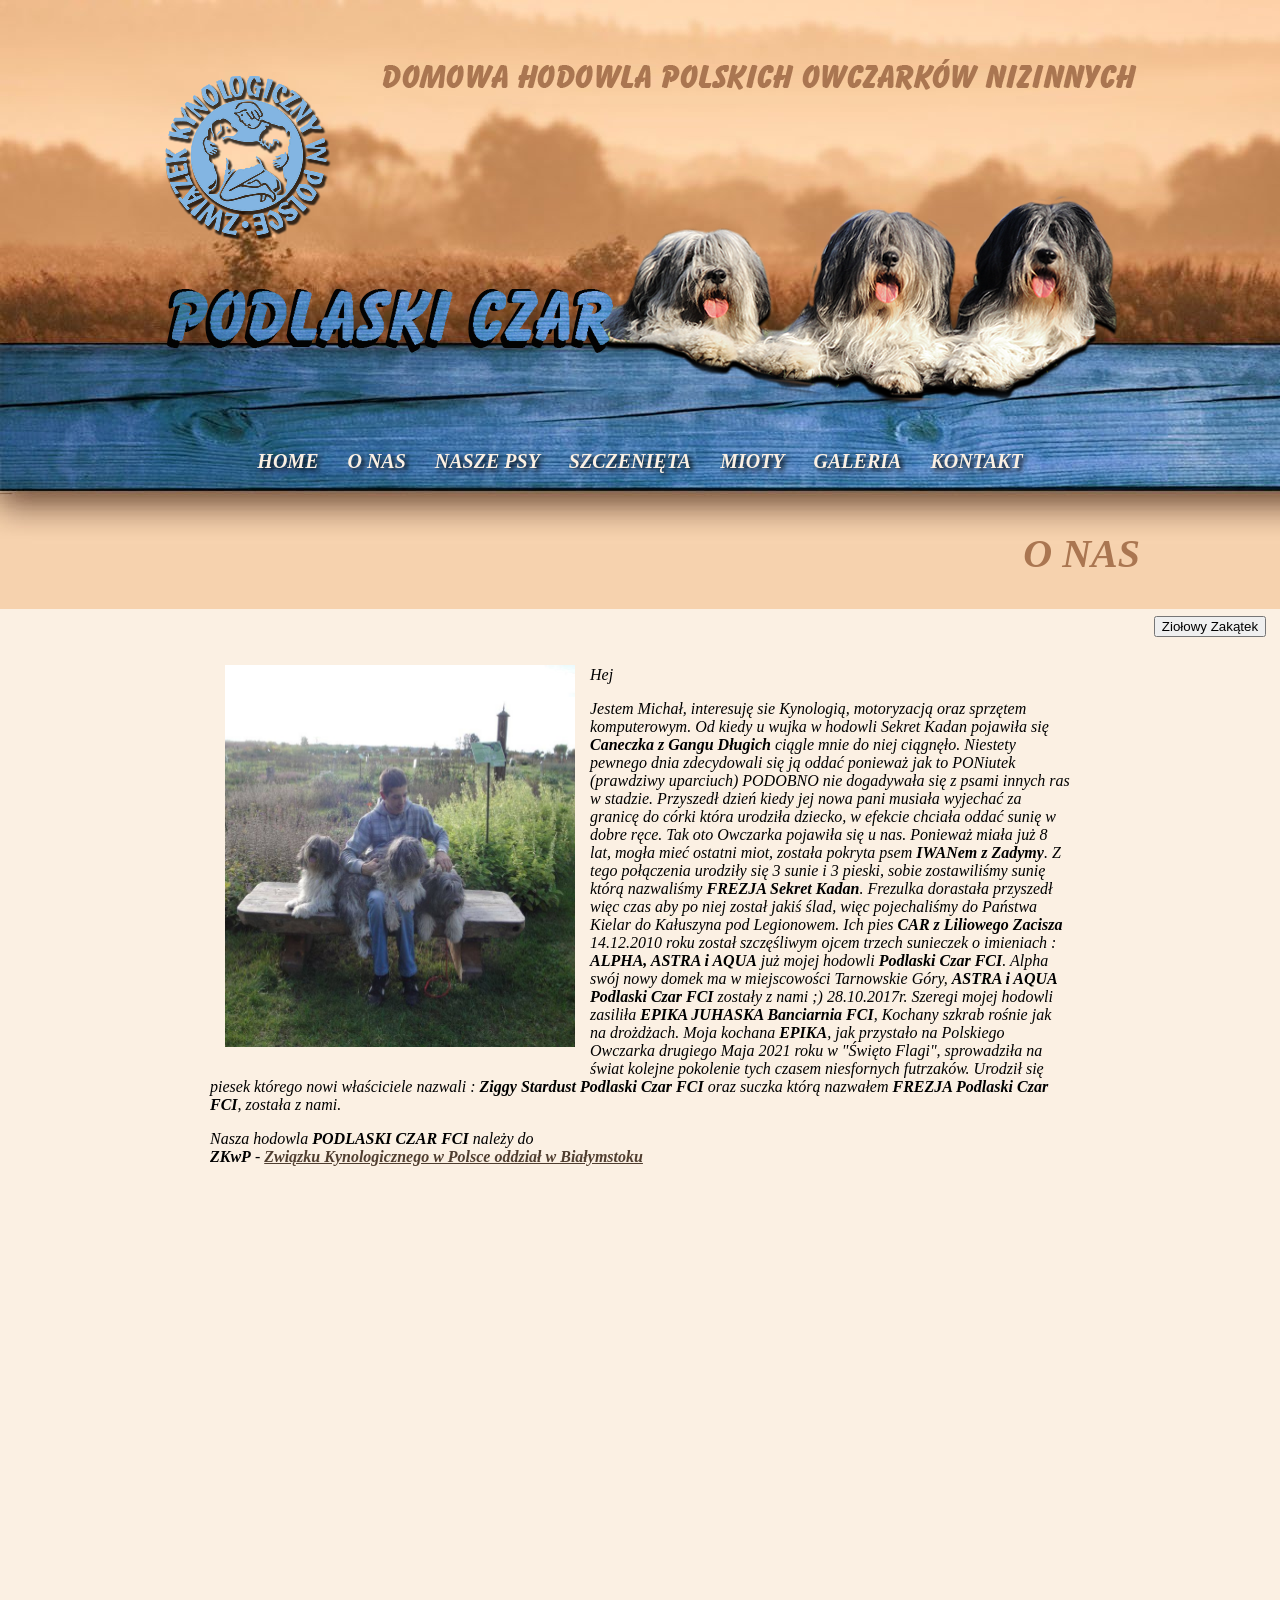
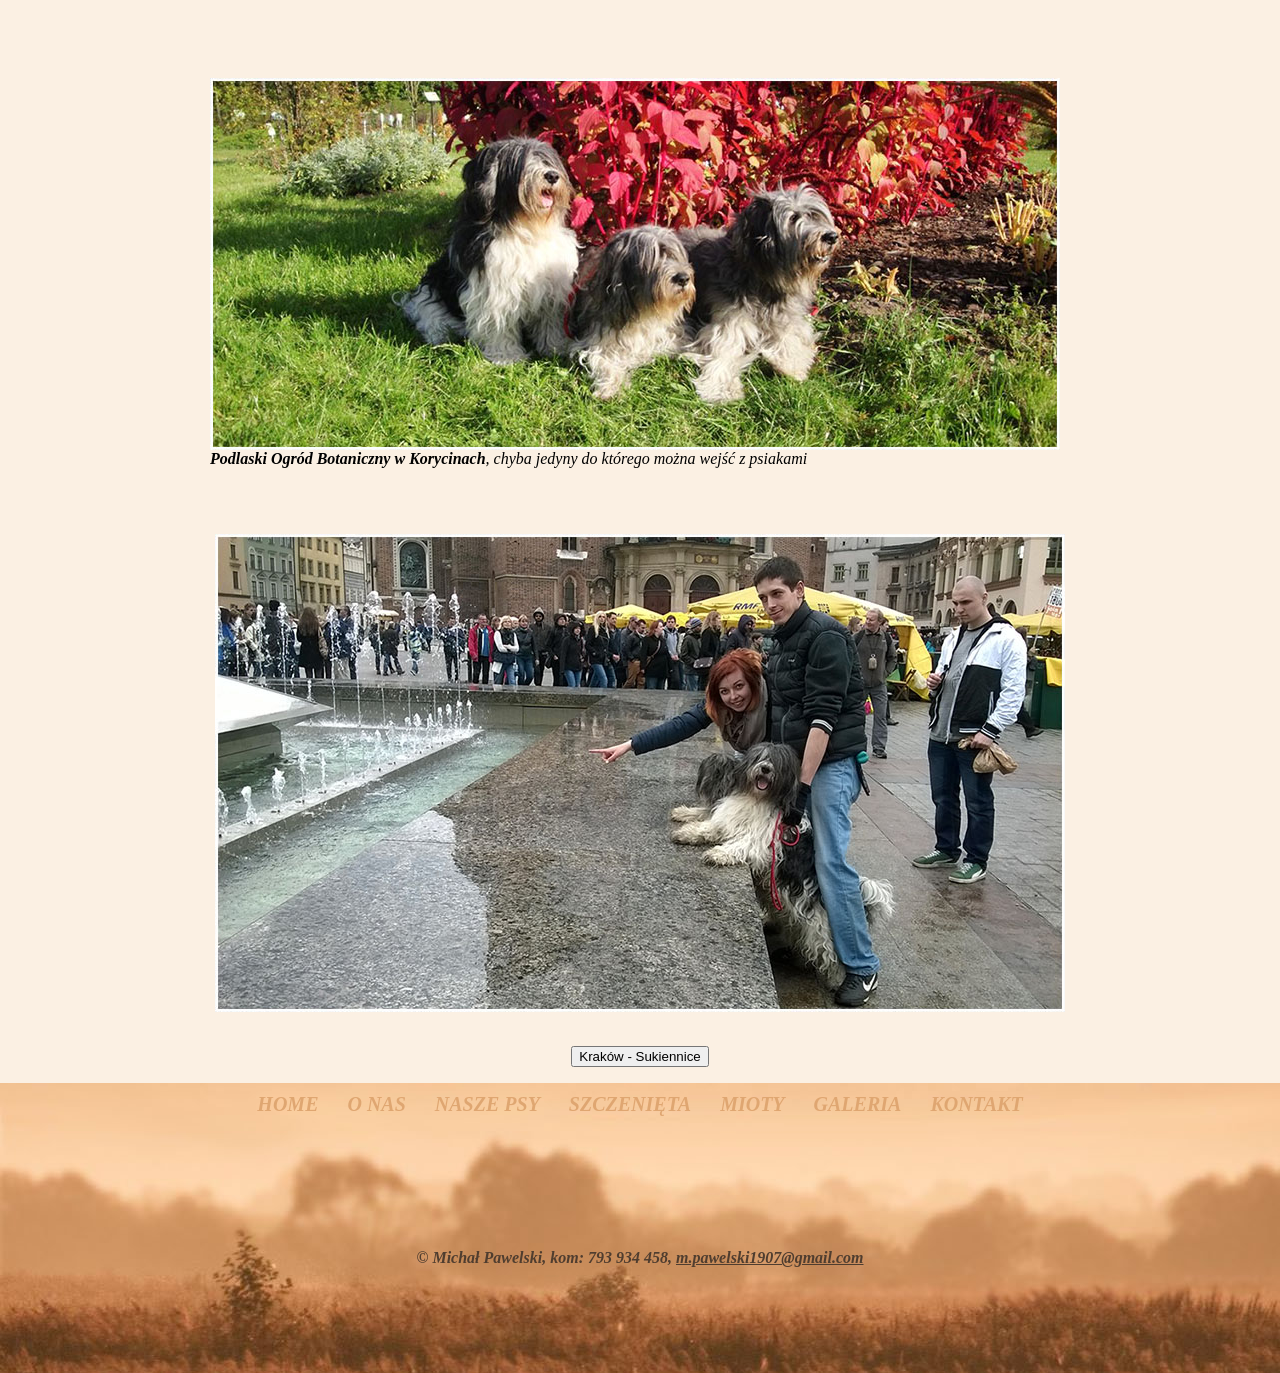
<file: o_nas.html>
<!DOCTYPE html 
	PUBLIC "-//W3C//DTD XHTML 1.0 Transitional//EN"
	"http://www.w3.org/TR/xhtml1/DTD/xhtml1-transitional.dtd">
<html lang="pl" xml:lang="pl" xmlns="http://www.w3.org/1999/xhtml">
<head><meta charset="utf-8"><meta http-equiv="Author" content="Michał Pawelski" /><meta name="Keywords" content="hodowla, polski, owczarek, nizinny, pon, psy, pies, Michał Pawelski"/><meta name="Description" content="Poznaj naszą hodowlę nasze suczki zdobywają wiele tytułów w tym CWC, 
Najlepszy junior czy Zwycięzca Młodzieży oraz Najlepsze szczenię w rasie." />
	<title>O nas &ndash; Podlaski CZAR</title>
	<!-- Global site tag (gtag.js) - Google Analytics --><script async src="https://www.googletagmanager.com/gtag/js?id=UA-109311380-11"></script><script>
  window.dataLayer = window.dataLayer || [];
  function gtag(){dataLayer.push(arguments);}
  gtag('js', new Date());

  gtag('config', 'UA-109311380-11');
</script>
</head>
<body>
<div id="BODY">
<div id="LOGO"><!--LOGO--><!--/LOGO--></div>

<div id="MENU"><!--MENU-->
<ul>
	<li><a href="index.html">HOME</a></li>
	<li><a href="o_nas.html">O NAS</a></li>
	<li><a href="nasze_psy.html">NASZE PSY</a></li>
	<li><a href="szczenieta.html">SZCZENIĘTA</a></li>
	<li><a href="mioty.html">MIOTY</a></li>
	<li><a href="galeria.html">GALERIA</a></li>
	<li><a href="kontakt.html">KONTAKT</a></li>
</ul>
<!--/MENU--></div>

<div id="TYTUL">O NAS</div>

<div id="TRESC">
<div class="MODUL1"><img src="/98045326_1862612273873031_5651926264294932480_n.jpg" style="margin: 15px; float: left; width: 350px; height: 382px;" />
<p>Hej</p>

<p>Jestem Michał, interesuję sie Kynologią, motoryzacją oraz sprzętem komputerowym. Od kiedy u wujka w hodowli Sekret Kadan pojawiła się <strong>Caneczka z Gangu Długich</strong> ciągle mnie do niej ciągnęło. Niestety pewnego dnia zdecydowali się ją oddać ponieważ jak to PONiutek (prawdziwy uparciuch) PODOBNO nie dogadywała się z psami innych ras w stadzie. Przyszedł dzień kiedy jej nowa pani musiała wyjechać za granicę do c&oacute;rki kt&oacute;ra urodziła dziecko, w efekcie chciała oddać sunię w dobre ręce. Tak oto Owczarka pojawiła się u nas. Ponieważ miała już 8 lat, mogła mieć ostatni miot, została pokryta psem <strong>IWANem z Zadymy</strong>. Z tego połączenia urodziły się 3 sunie i 3 pieski, sobie zostawiliśmy sunię kt&oacute;rą nazwaliśmy <strong>FREZJA Sekret Kadan</strong>. Frezulka dorastała przyszedł więc czas aby po niej został jakiś ślad, więc pojechaliśmy do Państwa Kielar do Kałuszyna pod Legionowem. Ich pies <strong>CAR z Liliowego Zacisza</strong> 14.12.2010 roku został szczęśliwym ojcem trzech sunieczek o imieniach : <strong>ALPHA, ASTRA i AQUA</strong> już mojej hodowli <strong>Podlaski Czar FCI</strong>. Alpha sw&oacute;j nowy domek ma w miejscowości Tarnowskie G&oacute;ry, <strong>ASTRA i AQUA Podlaski Czar FCI</strong> zostały z nami ;) 28.10.2017r. Szeregi mojej hodowli zasiliła <strong>EPIKA JUHASKA Banciarnia FCI</strong>, Kochany szkrab rośnie jak na drożdżach. Moja kochana <strong>EPIKA</strong>, jak przystało na Polskiego Owczarka drugiego Maja 2021 roku w "Święto Flagi", sprowadziła na świat kolejne pokolenie tych czasem niesfornych futrzak&oacute;w. Urodził się piesek kt&oacute;rego nowi właściciele nazwali : <strong>Ziggy Stardust Podlaski Czar FCI</strong> oraz suczka kt&oacute;rą nazwałem <strong>FREZJA Podlaski Czar&nbsp; FCI</strong>, została z nami.</p>

<p></p>

<p>Nasza hodowla <strong>PODLASKI CZAR FCI</strong> należy do<br />
<strong>ZKwP</strong> - <a href="http://www.zkwp.bialystok.pl/" target="_blank">Związku Kynologicznego w Polsce oddział w Białymstoku</a></p>

<p></p>

<p><iframe allowfullscreen="" frameborder="0" height="480" src="https://www.youtube.com/embed/6TzQ18cvonY?rel=0" width="846"></iframe></p>

<p><img height="372" src="o_nas/01a.jpg" width="850" /><br />
<strong>Podlaski Ogr&oacute;d Botaniczny w Korycinach</strong>, chyba jedyny do kt&oacute;rego można wejść z psiakami</p>
</div>
</div>
</div>

<p><a href="https://ziolowyzakatek.pl"><input type="submit" value="Ziołowy Zakątek" /></a></p>

<p><img height="478" src="o_nas/04.jpg" width="850" /></p>

<p><br />
<strong><a href="https://www.krakow.pl/instcbi/1218,inst,10966,783,instcbi.html"><input type="submit" value="Kraków - Sukiennice" /></a> </strong></p>

<div id="STOPKA"><!--STOPKA-->
<div class="MENU">
<ul>
	<li><a href="index.html">HOME</a></li>
	<li><a href="o_nas.html">O NAS</a></li>
	<li><a href="nasze_psy.html">NASZE PSY</a></li>
	<li><a href="szczenieta.html">SZCZENIĘTA</a></li>
	<li><a href="mioty.html">MIOTY</a></li>
	<li><a href="galeria.html">GALERIA</a></li>
	<li><a href="kontakt.html">KONTAKT</a></li>
</ul>
</div>

<p>&copy; Michał Pawelski, kom: 793 934 458, <a href="mailto:m.pawelski1907@gmail.com">m.pawelski1907@gmail.com</a></p>
<!--/STOPKA--></div>
</body>
<link href="style.css" rel="Stylesheet" type="text/css" /><script src="Scripts/swfobject_modified.js" type="text/javascript"></script><script type="text/javascript" src="js/prototype.js"></script><script type="text/javascript" src="js/scriptaculous.js?load=effects"></script><script type="text/javascript" src="js/lightbox.js"></script>
<link href="css/lightbox.css" media="screen" rel="stylesheet" type="text/css" /></html>
</file>
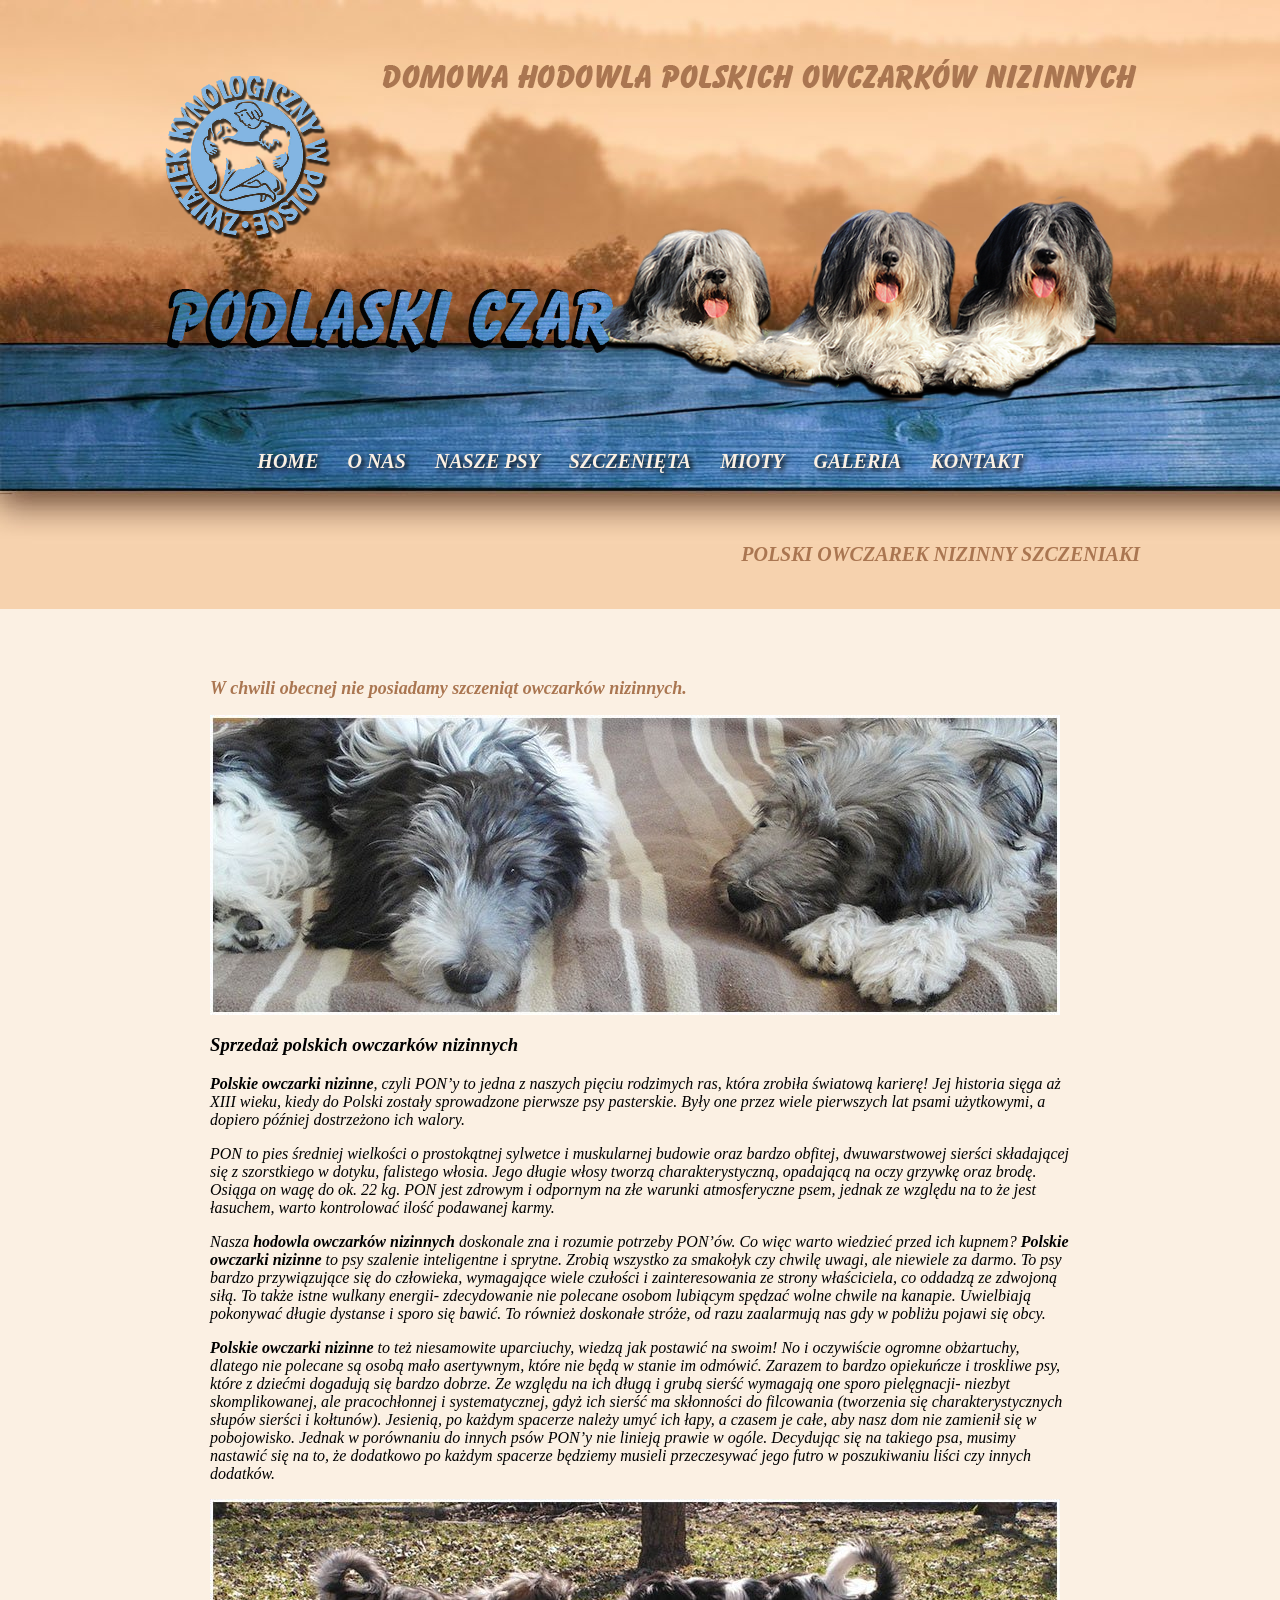
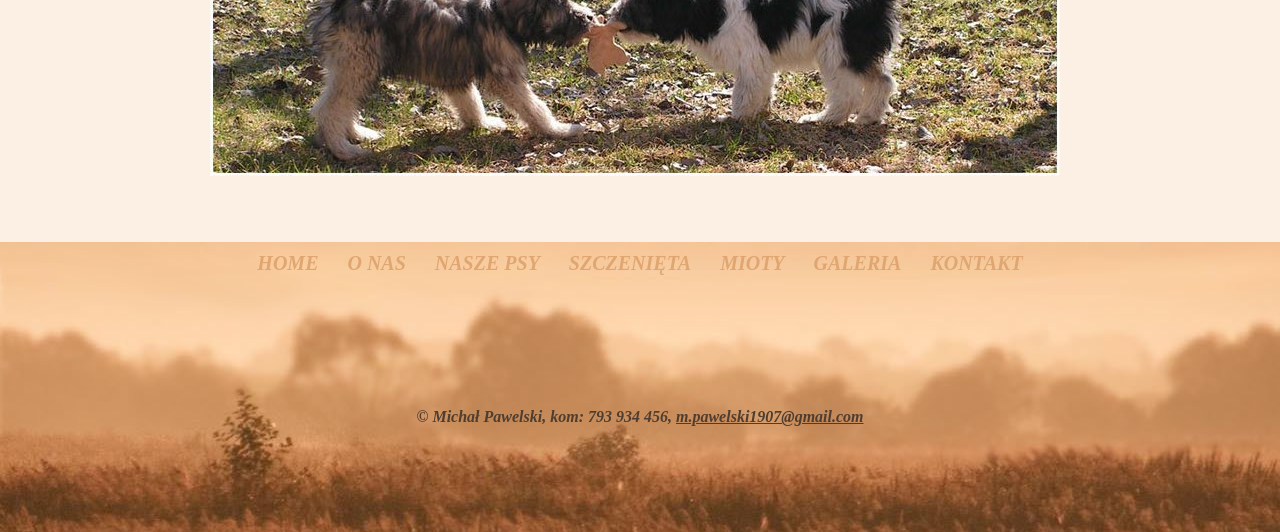
<file: szczenieta.html>
<!DOCTYPE html 
	PUBLIC "-//W3C//DTD XHTML 1.0 Transitional//EN"
	"http://www.w3.org/TR/xhtml1/DTD/xhtml1-transitional.dtd">
<html xmlns="http://www.w3.org/1999/xhtml" xml:lang="pl" lang="pl">
<head>
<meta http-equiv="Content-Type" content="text/html; charset=utf-8" />
<meta http-equiv="Author" content="Michał Pawelski" />
<meta name="Keywords" content="hodowla, polski, owczarek, nizinny, pon, psy, pies, Michał Pawelski"/>
<meta name="Description" content="Poznaj nasze szczeniaki Polskiego owczarka nizinnego. Rodzice posiadają wiele tytułów CWC." />
<title>Polski owczarek nizinny cena | Sprzedaż polskich owczarków nizinnych - szczeniaki - Podlasie</title>
<!-- Global site tag (gtag.js) - Google Analytics -->
<script async src="https://www.googletagmanager.com/gtag/js?id=UA-109311380-11"></script>
<script>
  window.dataLayer = window.dataLayer || [];
  function gtag(){dataLayer.push(arguments);}
  gtag('js', new Date());

  gtag('config', 'UA-109311380-11');
</script>


</head>
<body>

<div id="BODY">
		<div id="LOGO"><!--LOGO--><!--/LOGO--></div>
		<div id="MENU"><!--MENU-->
					<ul>
                    <li><a href="index.html">HOME</a></li>
					<li><a href="o_nas.html">O NAS</a></li>
					<li><a href="nasze_psy.html">NASZE PSY</a></li>
					<li><a href="szczenieta.html">SZCZENIĘTA</a></li>
					<li><a href="mioty.html">MIOTY</a></li>
					<li><a href="galeria.html">GALERIA</a></li>
					<li><a href="kontakt.html">KONTAKT</a></li>
					
					</ul>
				<!--/MENU--></div>
                
		<div id="TYTUL"><h1><strong>Polski owczarek nizinny szczeniaki</strong></h1>
				
		</div>
                
		<div id="TRESC">
        	<div class="MODUL1">
        	  <h2><strong>W chwili obecnej nie posiadamy szczeniąt owczarków nizinnych.</strong></h2>
        	  <p><img src="szczenieta/01.jpg" width="850" height="300" alt="sprzedaż polskich owczarków nizinnych"/></p>
        	  <h3><strong>Sprzedaż polskich owczarków nizinnych</strong></h3>
        	  <p><strong>Polskie owczarki nizinne</strong>, czyli PON’y to jedna z naszych pięciu rodzimych ras, która zrobiła światową karierę! Jej historia sięga aż XIII wieku, kiedy do Polski zostały sprowadzone pierwsze psy pasterskie. Były one przez wiele pierwszych lat psami użytkowymi, a dopiero później dostrzeżono ich walory.</p>

<p>PON to pies średniej wielkości o prostokątnej sylwetce i muskularnej budowie oraz bardzo obfitej, dwuwarstwowej sierści składającej się z szorstkiego w dotyku, falistego włosia. Jego długie włosy tworzą charakterystyczną, opadającą na oczy grzywkę oraz brodę. Osiąga on wagę do ok. 22 kg. PON jest zdrowym i odpornym na złe warunki atmosferyczne psem, jednak ze względu na to że jest łasuchem, warto kontrolować ilość podawanej karmy.</p>

<p>Nasza <strong>hodowla owczarków nizinnych</strong> doskonale zna i rozumie potrzeby PON’ów. Co więc warto wiedzieć przed ich kupnem? <strong>Polskie owczarki nizinne</strong> to psy szalenie inteligentne i sprytne. Zrobią wszystko za smakołyk czy chwilę uwagi, ale niewiele za darmo. To psy bardzo przywiązujące się do człowieka, wymagające wiele czułości i zainteresowania ze strony właściciela, co oddadzą ze zdwojoną siłą. To także istne wulkany energii- zdecydowanie nie polecane osobom lubiącym spędzać wolne chwile na kanapie. Uwielbiają pokonywać długie dystanse i sporo się bawić. To również doskonałe stróże, od razu zaalarmują nas gdy w pobliżu pojawi się obcy.</p>

<p><strong>Polskie owczarki nizinne</strong> to też niesamowite uparciuchy, wiedzą jak postawić na swoim! No i oczywiście ogromne obżartuchy, dlatego nie polecane są osobą mało asertywnym, które nie będą w stanie im odmówić. Zarazem to bardzo opiekuńcze i troskliwe psy, które z dziećmi dogadują się bardzo dobrze. Ze względu na ich długą i grubą sierść wymagają one sporo pielęgnacji- niezbyt skomplikowanej, ale pracochłonnej i systematycznej, gdyż ich sierść ma skłonności do filcowania (tworzenia się charakterystycznych słupów sierści i kołtunów). Jesienią, po każdym spacerze należy umyć ich łapy, a czasem je całe, aby nasz dom nie zamienił się w pobojowisko. Jednak w porównaniu do innych psów PON’y nie linieją prawie w ogóle. Decydując się na takiego psa, musimy nastawić się na to, że dodatkowo po każdym spacerze będziemy musieli przeczesywać jego futro w poszukiwaniu liści czy innych dodatków.</p>

              <p><img src="szczenieta/02.jpg" width="850" height="277" alt="polski owczarek nizinny cena" /></p>
   	       </div>
        </div>
		
 
</div>
<div id="STOPKA"><!--STOPKA-->
  <div class="MENU">
        <ul>
        <li><a href="index.html">HOME</a></li> 
		<li><a href="o_nas.html">O NAS</a></li>
		<li><a href="nasze_psy.html">NASZE PSY</a></li>			
		<li><a href="szczenieta.html">SZCZENIĘTA</a></li>			
		<li><a href="mioty.html">MIOTY</a></li>			
		<li><a href="galeria.html">GALERIA</a></li>			
		<li><a href="kontakt.html">KONTAKT</a></li>						
		</ul>			
		</div>			           
<p>&copy; Michał Pawelski,   kom: 793 934 456,   <a href="mailto:m.pawelski1907@gmail.com">m.pawelski1907@gmail.com</a><br />
</p>          	        
        
		    
		    
		    
<!--/STOPKA--></div>
<link rel="Stylesheet" type="text/css" href="style.css" />
<script src="Scripts/swfobject_modified.js" type="text/javascript"></script>
<script type="text/javascript" src="js/prototype.js"></script>
<script type="text/javascript" src="js/scriptaculous.js?load=effects"></script>
<script type="text/javascript" src="js/lightbox.js"></script>
<link rel="stylesheet" href="css/lightbox.css" type="text/css" media="screen" />
</body>
</html>
</file>
<file: html/css/styles.css>
body {
	margin-bottom: 0px;
	font-family: Verdana;
	font-size: 10px;
	font-style: normal;
	line-height: normal;
	font-weight: normal;
	font-variant: normal;
	text-transform: none;
	color: #525252;
}
td, textarea, input, select {
	font-family: Tahoma;
	font-size: 10px;
	color: #000000;
	font-weight: normal;
}
.tableDetail {
	font-size: 10px;
	font-family: Verdana;
	color: #49394E;
}
a:link {
	color: 979F91;
	font-family: tahoma;
	font-size: 10px;
	font-weight: bold;
	text-decoration: underline;

}
a:hover {
	color: #FFFFFF;
	font-family: tahoma;
	font-size: 10px;
	font-weight: bold;
	font-style: normal;
	line-height: normal;
	font-variant: normal;
	text-transform: none;
	border: thin none #FFFFFF;
	text-decoration: underline;
}
a:visited {
	color: 979F91;
	font-family: tahoma;
	font-size: 10px;
	font-weight: bold;
	font-style: normal;

}

.text1 {
	font-family: tahoma;
	font-size: 10px;
	color: #000000;
	font-weight: bold;
}
.text2 {
	font-family: tahoma;
	font-size: 10px;
	font-weight: normal;
	color: #FFFFFF;
}
.text3 {
	font-family: tahoma;
	font-size: 10px;
	font-weight: normal;
	color: 979F91;
}
.text4 {
	font-family: tahoma;
	font-size: 10px;
	font-weight: normal;
	color: 6D6D6D;
}
.text5 {
	font-family: tahoma;
	font-size: 10px;
	font-weight: normal;
	color: 6290A8;
}
.text6 {
	font-family: tahoma;
	font-size: 10px;
	font-weight: normal;
	color: #FFFFFF;
}
.text7 {
	font-family: tahoma;
	font-size: 10px;
	font-weight: normal;
	color: #000000;
}
.text8 {

	font-family: tahoma;
	font-size: 10px;
	font-weight: normal;
	color: 94AEC5;
}
.text9 {


	font-family: tahoma;
	font-size: 10px;
	font-weight: normal;
	color: 4E4E4E;
}
.frame {
	border: 1px solid #999999;
}
.designed_by {
	font-family: Arial;
	font-size: 8.5px;
	font-weight: lighter;
	color: #000000;
}
a.a:link {
	font-family: tahoma;
	font-size: 10px;
	font-weight: normal;
	color: #000000;
}
a.a:hover {
	font-family: tahoma;
	font-size: 10px;
	font-weight: normal;
	color: #FFFFFF;
}
a.a:visited {
	font-family: tahoma;
	font-size: 10px;
	font-weight: normal;
	color: #000000;
}
a.b:link {

	font-family: tahoma;
	font-size: 10px;
	font-weight: bold;
	color: #000000;
	text-decoration: underline;
}
a.b:hover {
	font-family: tahoma;
	font-size: 10px;
	font-weight: bold;
	color: #FFFFFF;
	text-decoration: underline;
}
a.b:visited {
	font-family: tahoma;
	font-size: 10px;
	font-weight: bold;
	color: #000000;
	text-decoration: underline;
}
a.c:link {
	font-family: tahoma;
	font-size: 10px;
	font-weight: normal;
	color: 979797;
	text-decoration: underline;
}
a.c:hover {

	font-family: tahoma;
	font-size: 10px;
	font-weight: normal;
	color: #000000;
	text-decoration: underline;
}
a.c:visited {

	font-family: tahoma;
	font-size: 10px;
	font-weight: normal;
	color: 979797;
	text-decoration: underline;
}
a.d:link {



	font-family: tahoma;
	font-size: 10px;
	font-weight: normal;
	color: #FFFFFF;
	text-decoration: underline;
}
a.d:hover {


	font-family: tahoma;
	font-size: 10px;
	font-weight: bold;
	color: #FFFFFF;
	text-decoration: underline;
}
a.d:visited {


	font-family: tahoma;
	font-size: 10px;
	font-weight: normal;
	color: #FFFFFF;
	text-decoration: underline;
}
a.e:link {

	font-family: tahoma;
	font-size: 10px;
	font-weight: bold;
	color: 944F23;
	text-decoration: underline;
}
a.e:hover {

	font-family: tahoma;
	font-size: 10px;
	font-weight: bold;
	color: #4E4E4E;
	text-decoration: underline;
}
a.e:visited {

	font-family: tahoma;
	font-size: 10px;
	font-weight: bold;
	color: 944F23;
	text-decoration: underline;
}
a.f:link {

	font-family: tahoma;
	font-size: 10px;
	font-weight: normal;
	color: 594B13;
	text-decoration: underline;
}
a.f:hover {

	font-family: tahoma;
	font-size: 10px;
	font-weight: normal;
	color: #4E4E4E;
	text-decoration: underline;
}
a.f:visited {

	font-family: tahoma;
	font-size: 10px;
	font-weight: normal;
	color: 594B13;
	text-decoration: underline;
}
a.g:link {

	font-family: tahoma;
	font-size: 10px;
	font-weight: bold;
	color: #000000;
	text-decoration: underline;
}
a.g:hover {

	font-family: tahoma;
	font-size: 10px;
	font-weight: bold;
	color: #FF6600;
	text-decoration: underline;
}
a.g:visited {

	font-family: tahoma;
	font-size: 10px;
	font-weight: bold;
	color: #000000;
	text-decoration: underline;
}
.inputstyle {
	font-family: tahoma;
	font-size: 10px;
	font-weight: normal;
	color: #5F726F;
	background-color: #E2EDEB;
	border: 1px solid #333333;
}
a.adv:link {text-decoration: none;}
a.adv:hover {text-decoration: none;}
a.adv:visited {text-decoration: none;}
</file>
<file: style.css>
body{font-size:16px;font-family:Georgia, "Times New Roman", Times, serif;font-style:italic;background-color:#FBF0E3;background-image:url(images/tlo.jpg);background-repeat:repeat-x;text-align:center;margin:0;padding:0;}
a img{border:1;}
h1{font-size:20px;color:#AA7651;text-transform: uppercase;}
h2{font-size:16px;color:#AA7651;}
h3{font-family:Georgia, "Times New Roman", Times, serif;font-style:italic;}
#BODY{text-align:left;margin:0 auto;width:1000px;}
#LOGO{background-image:url(images/naglowek.png);width:1000px;margin:0;height:410px;}
#MENU{padding-top:40px;height:80px;font-size:20px;text-align:center;font-family:Georgia, "Times New Roman", Times, serif;font-style:italic;}
#MENU a:link{color:#FBF0E3;text-decoration:none;font-weight:bold;font-size:20px;text-shadow:3px 3px 5px black;}
#MENU a:visited{color:#FBF0E3;text-decoration:none;font-weight:bold;font-style:normal;}
#MENU a:hover{color:#FBF0E3;text-decoration:none;font-weight:bold;text-shadow:3px 3px 5px blue;}
#MENU ul{display:block;list-style-type:none;margin:0;padding:0;text-align:center;}
#MENU ul li{white-space:nowrap;display:inline;list-style-type:none;margin:0 12px;padding:0;}
#TYTUL{font-size:40px;font-family:Georgia, "Times New Roman", Times, serif;color:#AA7651;font-weight:bold;padding:0;text-align:right;height:70px;font-style:italic;}
#LINKI{text-align:center;margin:0 20px;font-size:16px;font-family:Georgia, "Times New Roman", Times, serif;color:#000000;font-style:italic;}
#LINKI .ZAWARTOSC a:link{color:#FCF6EF;text-decoration:none;font-weight:bold;}
#LINKI .ZAWARTOSC a:visited{color:#E9D5BD;text-decoration:none;font-weight:bold;}
#LINKI .ZAWARTOSC a:hover{color:#E4DAD1;text-decoration:none;font-weight:normal;}
#LINKI .ZAWARTOSC ul{display:block;list-style-type:none;margin:0;padding:0;}
#LINKI .ZAWARTOSC ul li{display:block;list-style-type:none;margin:0;padding:0;margin-bottom:10px;}
#TRESC{width:1000px;overflow:hidden;float:left;}
#TRESC a:link, #TRESC a:visited{color:#4F3D2F;text-decoration:underline;font-weight:bold;}
#TRESC a:hover{color:#4F3D2F;text-decoration:none;}
#TRESC .ZAWARTOSC{font-family:Verdana, Geneva, sans-serif;color:#000;}
#TRESC .MODUL1{padding-top:50px;padding-right:70px;padding-bottom:50px;padding-left:70px;}
#TRESC .MODUL2{padding-top:0;padding-right:20px;padding-bottom:30px;padding-left:20px;text-align:center;margin-left:5px;margin-right:5px;}
#TRESC .GALERIA img{border:double;}
#TRESC .MODULHOME{height:420px;background-color:#666;color:#FFF;}
#STOPKA{clear:both;background-image:url(images/stopka.jpg);height:290px;color:#4F3D2F;font-weight:bold;}
#STOPKA .MENU{padding-top:10px;height:140px;font-size:20px;text-align:center;font-family:Georgia, "Times New Roman", Times, serif;font-style:italic;}
#STOPKA .MENU a:link{color:#DFA671;text-decoration:none;font-weight:bold;font-size:20px;}
#STOPKA .MENU a:visited{color:#DFA671;text-decoration:none;font-weight:bold;font-style:normal;}
#STOPKA .MENU a:hover{color:#BE753F;text-decoration:none;font-weight:bold;}
#STOPKA .MENU ul{display:block;list-style-type:none;margin:0;padding:0;text-align:center;}
#STOPKA .MENU ul li{white-space:nowrap;display:inline;list-style-type:none;margin:0 12px;padding:0;}
#STOPKA a:link, #STOPKA a:visited{color:#4F3D2F;text-decoration:underline;}
#STOPKA a:hover{color:#4F3D2F;text-decoration:none;}
</file>
